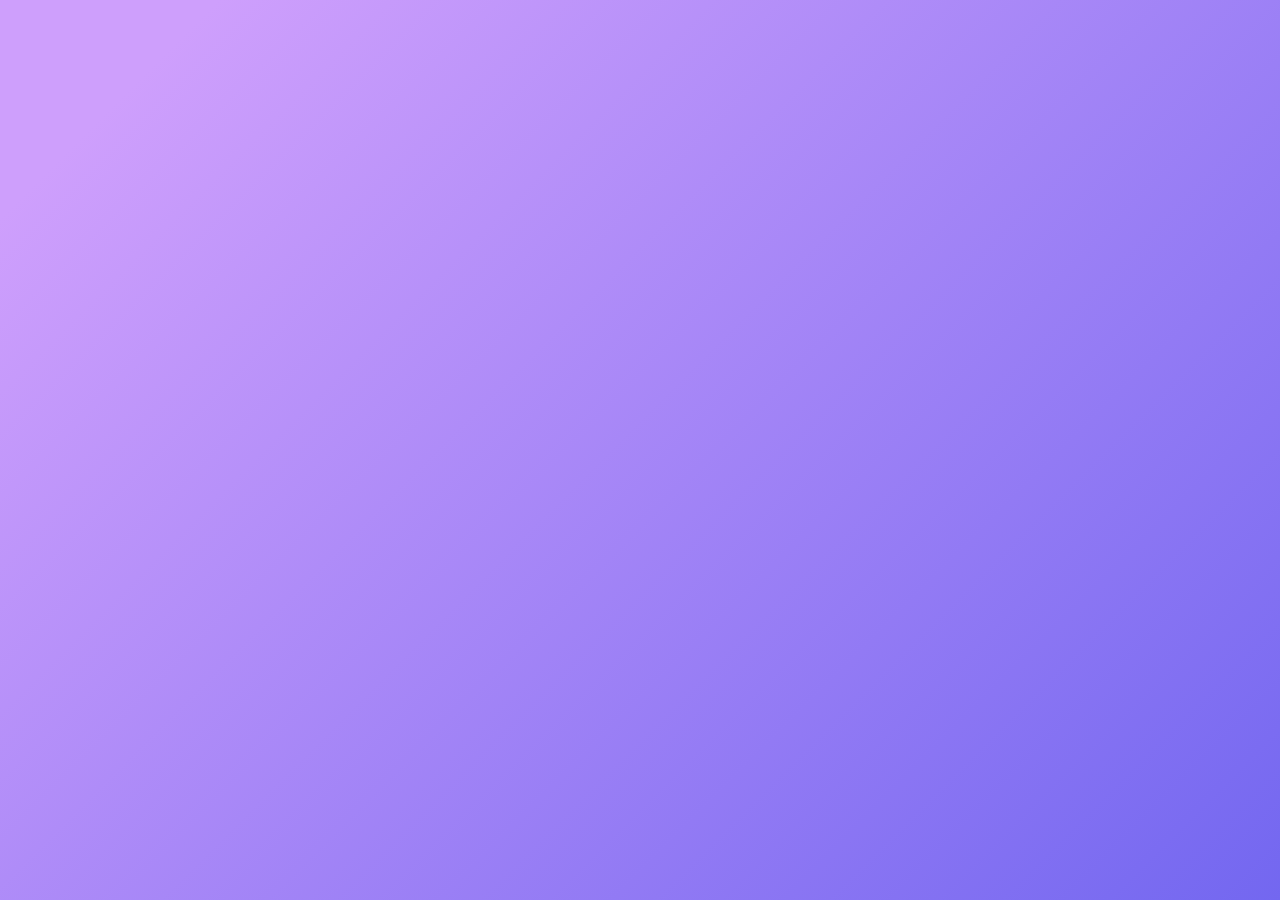
<file: canvas/index.html>
<!DOCTYPE html>
<html lang="en">
<head>
    <meta charset="UTF-8">
    <title>Document</title>
    <style>
    * {
  margin: 0;
  padding: 0;
}
canvas {
  display: block;
    background: red;
 background-image: linear-gradient( 135deg, #CE9FFC 10%, #7367F0 100%);
}
</style>
</head>
<body>
    <canvas  id="canvas"></canvas>


<script>
   var canvas = document.getElementById('canvas');
var ctx = canvas.getContext('2d');
var x, y, radius = 10;

canvas.width = window.innerWidth;
canvas.height= window.innerHeight;


canvas.addEventListener('mousedown', function(e){
  // В функции обработчике клика мы только устанавливаем координаты центра
  x = e.clientX;
  y = e.clientY;
  // и запускаем анимацию
  drawCircle();
});

// А эта функция пусть рисует круг.
// Если передавать эту функцию в requestAnimationFrame, 
// то её аргументом будет время, прошедшее с прошлого вызова, а не event click
function drawCircle(dt){
    gradient = ctx.createLinearGradient(100, 100, 750, 350);
    gradient.addColorStop(0, "#a8c0ff");
    gradient.addColorStop(1, "#3f2b96");
    ctx.fillStyle = gradient;
    
    
  ctx.beginPath();
  ctx.arc(x, y, radius, 0 , Math.PI * 2);
  ctx.closePath();
  ctx.fill();
  radius += 3;
  if (radius > 150) {
    ctx.clearRect(0,0, canvas.width, canvas.height);
    radius = 0;
    return;
  }
  requestAnimationFrame(drawCircle);
}
    </script>
</body>
</html>
</file>
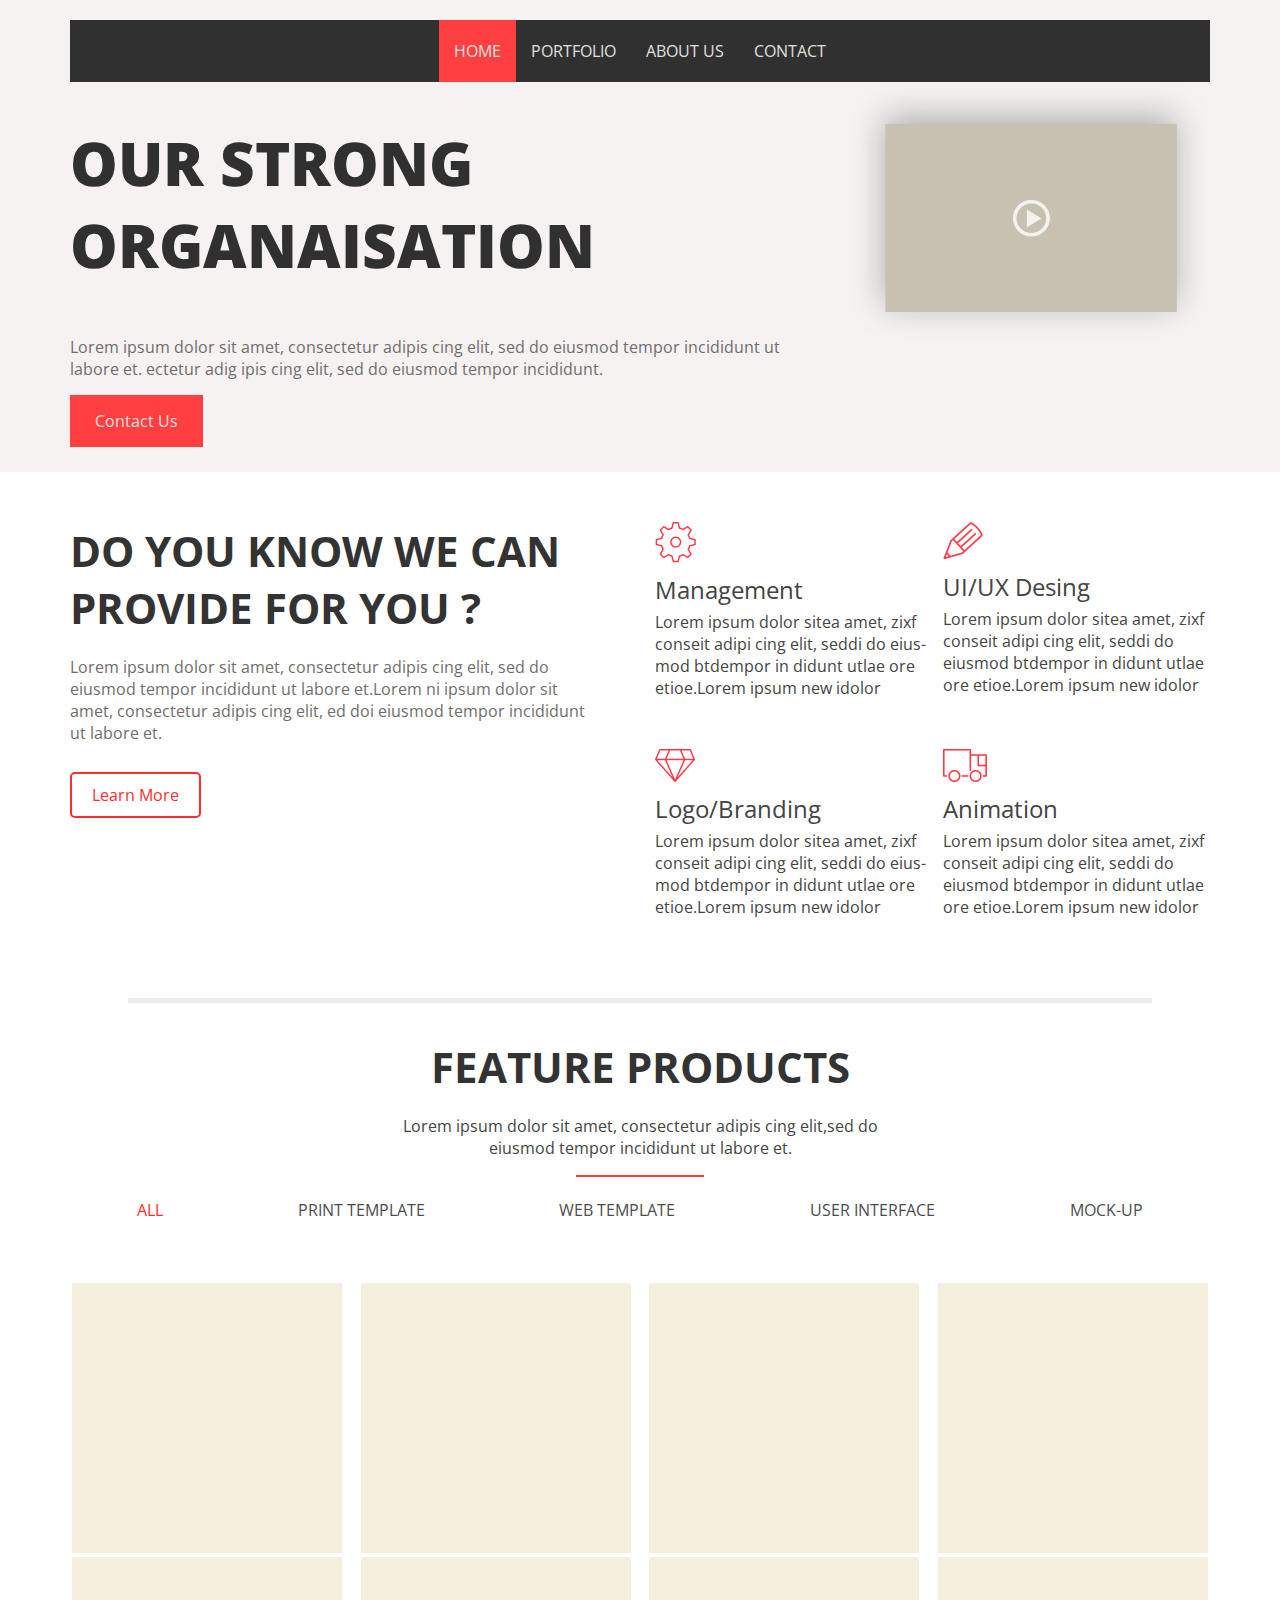
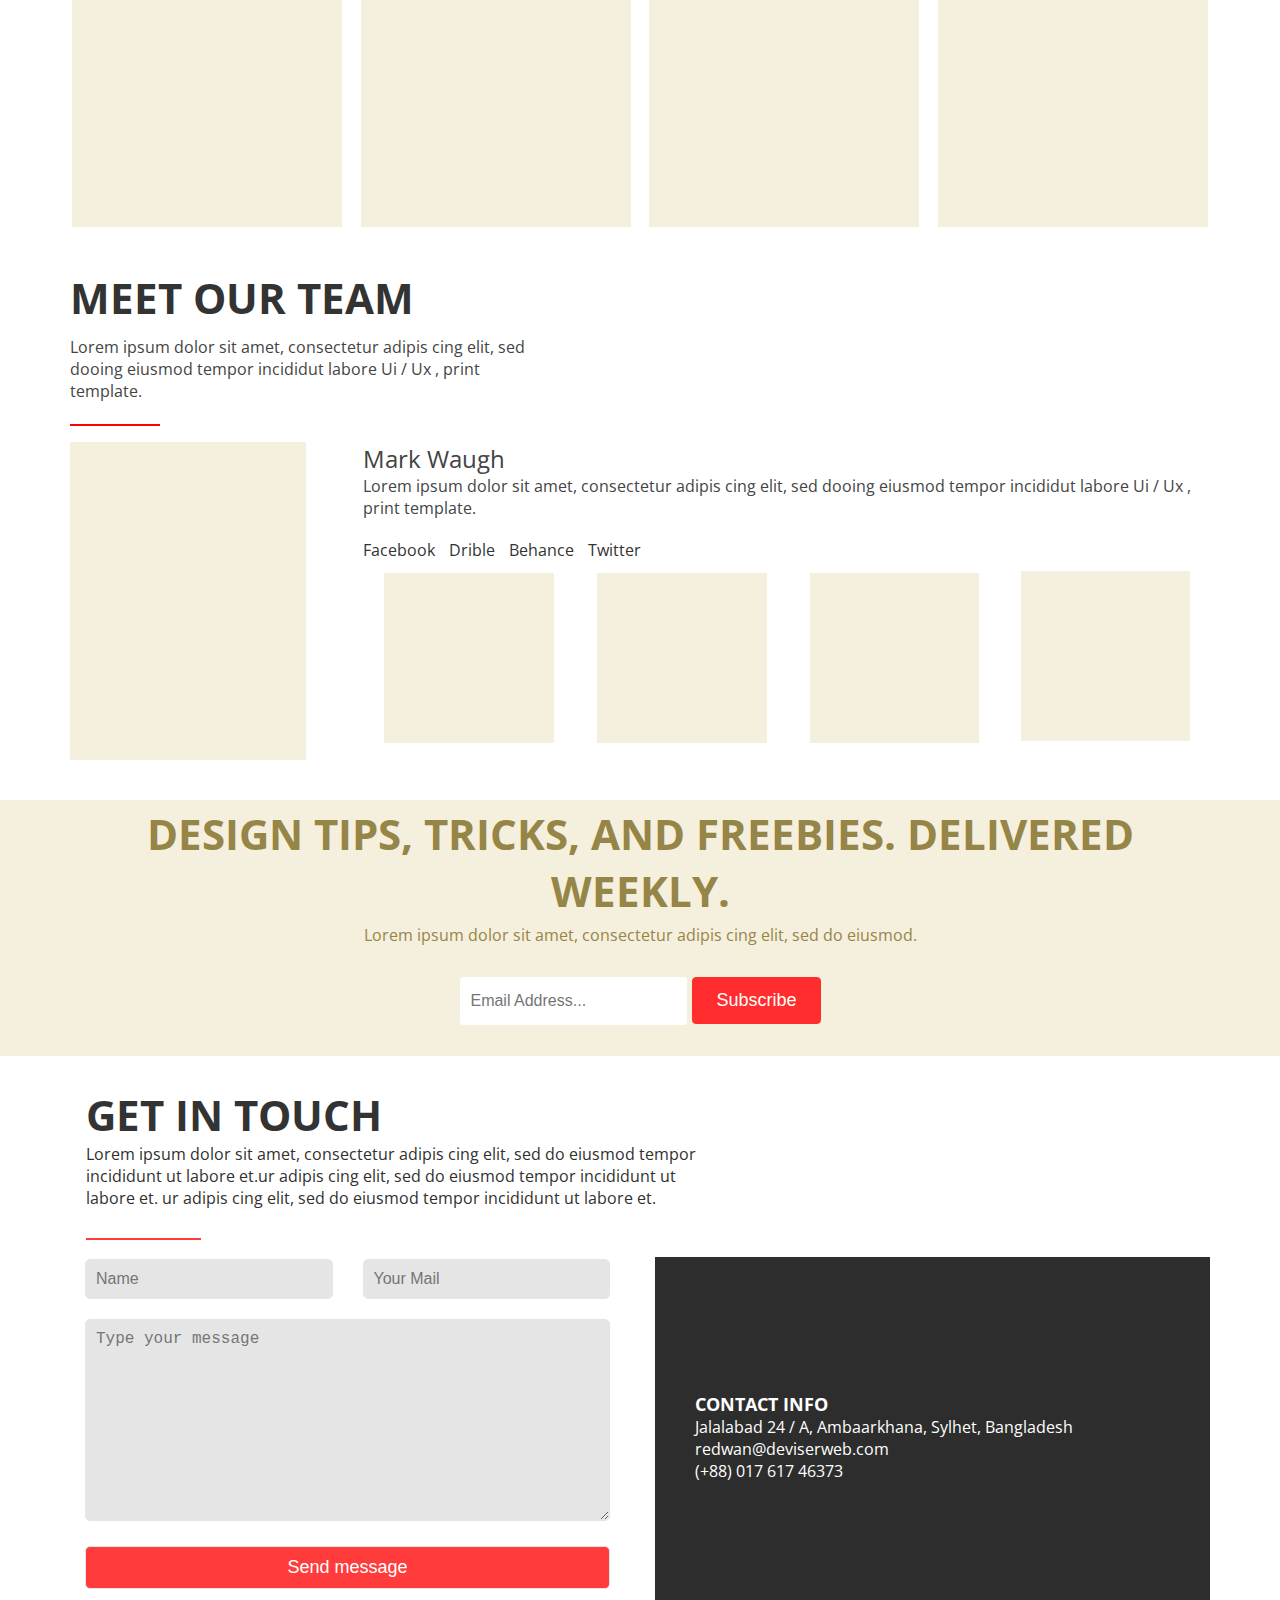
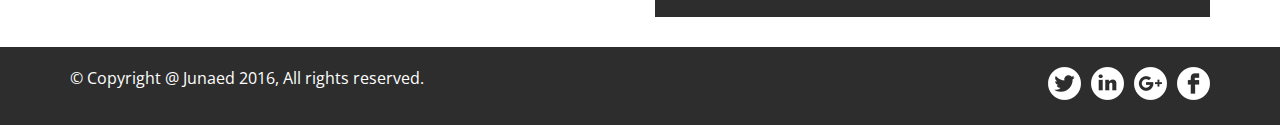
<file: mobile/index.html>
<!DOCTYPE html>
<html lang="en">
<head>
    <meta charset="UTF-8">
    <title>Адаптивный сайт</title>
    <meta name="viewport" content="width=device-width, initial-scale=1.0">
    <link href="https://fonts.googleapis.com/css?family=Open+Sans:400,700,800" rel="stylesheet"> 
    <link rel="stylesheet" href="./style/bt.css">
    <link rel="stylesheet" href="./style/style.css">
    <link rel="stylesheet" href="./style/media.css">
</head>
<body>
      <header>
       <div class="container">
           <div class="row">
               <div class="col-md-12">
                   <div class="header-menu">
                    <ul class="header-nav">
                        <li class="active"><a href="#">HOME</a></li>
                        <li><a href="#">PORTFOLIO</a></li>
                        <li><a href="#">ABOUT US</a></li>
                        <li><a href="#">CONTACT</a></li>
                    </ul>
               </div>
           </div>
       </div>
    </div>
    <div class="container">
        <div class="row">
            <div class="col-md-8">
                <div class="header-text">
                        <h1>our strong</h1>
                        <h1>organaisation</h1>
                    <p class="about-us">Lorem ipsum dolor sit amet, consectetur adipis cing elit, sed do eiusmod tempor incididunt  ut labore et. ectetur adig ipis cing elit, sed do eiusmod tempor incididunt.</p>
                    <a href="#" class="active contacts">Contact Us</a>
                </div>
            </div>
            <div class="col-md-4">
                <div class="header-video">
                    <img src="./image/sourse/Vedio.png" alt="#" class="video">
                </div>
            </div>
        </div>
    </div>
    </header>
    <main>
        <div class="container">
            <div class="row">
                <div class="col-md-6">
                    <section class="about-us">
                        <h2>do you know we can provide for you ?</h2>
                        <p class="text-in-about-us">Lorem ipsum dolor sit amet, consectetur adipis cing elit, sed do eiusmod tempor incididunt ut labore et.Lorem ni ipsum dolor sit amet, consectetur adipis cing elit, ed doi eiusmod tempor incididunt ut labore et.</p>
                        <a href="#" class="learn-more-in-about-us">Learn More</a>
                    </section>
                </div>
                <div class="col-md-6">
                    <div class="our-advantages">
                        <div class="management">
                            <div class="Settings"></div>
                            <h3>Management</h3>
                            <p>Lorem ipsum dolor sitea amet, zixf conseit  adipi cing elit, seddi do eiusmod btdempor in didunt utlae ore etioe.Lorem ipsum new idolor</p>
                        </div>
                        <div class="ui-desing">
                            <div class="Pencil"></div>
                            <h3>UI/UX Desing</h3>
                            <p>Lorem ipsum dolor sitea amet, zixf conseit  adipi cing elit, seddi do eiusmod btdempor in didunt utlae ore etioe.Lorem ipsum new idolor</p>
                        </div>
                        <div class="logo">
                            <div class="Diamond"></div>
                            <h3>Logo/Branding</h3>
                            <p>Lorem ipsum dolor sitea amet, zixf conseit  adipi cing elit, seddi do eiusmod btdempor in didunt utlae ore etioe.Lorem ipsum new idolor</p>
                        </div>
                        <div class="animation">
                            <div class="Truck-2"></div>
                            <h3>Animation</h3>
                            <p>Lorem ipsum dolor sitea amet, zixf conseit  adipi cing elit, seddi do eiusmod btdempor in didunt utlae ore etioe.Lorem ipsum new idolor</p>
                        </div>
                    </div>
                </div>
            </div>
        </div>
        <section class="our-products">
           <div class="heading-our-products">
                <h2>feature products</h2>
                <p>Lorem ipsum dolor sit amet, consectetur adipis cing elit,sed do<br> eiusmod tempor incididunt ut labore et.</p>
            </div>
            <div class="container">
                <div class="row">
                    <div class="col-md-12">
                        <div class="nav-our-products">
                            <ul class="menu-our-products">
                                <li class="active-our-products"><a href="#">ALL</a></li>
                                <li><a href="#">PRINT TEMPLATE</a></li>
                                <li><a href="#">WEB TEMPLATE</a></li>
                                <li><a href="#">USER INTERFACE</a></li>
                                <li><a href="#">MOCK-UP</a></li>
                            </ul>
                        </div>
                    </div>
                </div>
            </div>
            <div class="container">
                <div class="row">
                    <div class="col-md-12">
                           <div class="products">
                                <span class="items"></span>
                                <span class="items"></span>
                                <span class="items"></span>
                                <span class="items"></span>
                                <span class="items"></span>
                                <span class="items"></span>
                                <span class="items"></span>
                                <span class="items"></span>
                            </div>
                    </div>
                </div>
            </div>
                   <div class="container">
                    <div class="row">
                        <div class="col-md-5">
                            <div class="meet-our-team">
                                <h2>Meet our team</h2>
                                <p class="footer-text-products">Lorem ipsum dolor sit amet, consectetur adipis cing elit, sed dooing eiusmod tempor incididut labore Ui / Ux , print template.</p>
                            </div>
                        </div>
                    </div>
                    <div class="row">
                       <div class="our-team">
                        <div class="col-md-3">
                            <div class="preview"></div>
                        </div>
                        <div class="col-md-9">
                            <h3>Mark Waugh</h3>
                            <p>Lorem ipsum dolor sit amet, consectetur adipis cing elit, sed dooing eiusmod tempor incididut labore Ui / Ux , print template.</p>
                            <div class="social">
                                <ul class="nav-social ">
                                    <li><a href="#">Facebook</a></li>
                                    <li><a href="#">Drible</a></li>
                                    <li><a href="#">Behance</a></li>
                                    <li><a href="#">Twitter</a></li>
                                </ul>
                            </div>
                            <div class="preview-work">
                                <span></span>
                                <span></span>
                                <span></span>
                                <span></span>
                            </div>
                        </div>
                        </div>
                    </div>
                </div>
        </section>
    </main>
    <section class="email-address">
       <div class="container">
           <div class="row">
               <div class="col-md-12">
                       <h2>Design tips, tricks, and freebies. Delivered weekly.</h2>
                       <p class="text-in-email-address">Lorem ipsum dolor sit amet, consectetur adipis cing elit, sed do eiusmod.</p>
               </div>
           </div>
            <div class="row">
               <div class="col-md-12">
                    <form action="#" method="post" class="form-align">
                        <input type="text" placeholder="Email Address..." class="text-input">
                        <button class="btn">Subscribe</button>
                    </form>
                </div>
            </div>
           </div>
    </section>
    <section class="contac">
        <div class="container">
            <div class="row">
                <div class="col-md-7">
                   <div class="header-contac">
                        <h2>GET IN TOUCH</h2>
                        <p class="header-contac-text">Lorem ipsum dolor sit amet, consectetur adipis cing elit, sed do eiusmod tempor incididunt ut labore et.ur adipis cing elit, sed do eiusmod tempor incididunt ut labore et. ur adipis cing elit, sed do eiusmod tempor incididunt ut labore et.</p>
                    </div>
                </div>
            </div>
        </div>
            <div class="container">
                <div class="row">
                    <div class="col-md-6">
                       <form action="#" method="post">
                            <div class="col-md-6">
                                <input type="text" placeholder="Name" class="all-style-in-form">
                            </div>
                            <div class="col-md-6">
                                <input type="email" placeholder="Your Mail" class="all-style-in-form">
                            </div>
                            <div class="col-md-12">
                                <textarea name="text"  id="NONE" cols="40" rows="10" placeholder="Type your message" class="all-style-in-form"></textarea>
                            </div>
                            <div class="col-md-12">
                                <input type="submit" value="Send message" class="submit">
                            </div>
                        </form>
                    </div>
                    <div class="col-md-6">
                       <div class="address">
                            <h4>contact info</h4>
                            <p>Jalalabad 24 / A, Ambaarkhana, Sylhet, Bangladesh</p>
                            <p>redwan@deviserweb.com</p>
                            <p>(+88) 017 617 46373</p>
                        </div>
                    </div>
                </div>
            </div>
    </section>
    <footer>
        <div class="container">
            <div class="row">
                <div class="col-md-6">
                    <p class="footer-text">&copy; Copyright &#64; Junaed 2016, All rights reserved.</p>
                </div>
                <div class="col-md-6">
                   <div class="social-media">
                        <a href=""><img src="./image/twitter.png" alt="twitter"></a>
                        <a href=""><img src="./image/in.png" alt="in"></a>
                        <a href=""><img src="./image/google.png" alt="google"></a>
                        <a href=""><img src="./image/face.png" alt="facebook"></a>
                    </div>
                </div>
            </div>
        </div>
    </footer>
</body>
</html>
</file>
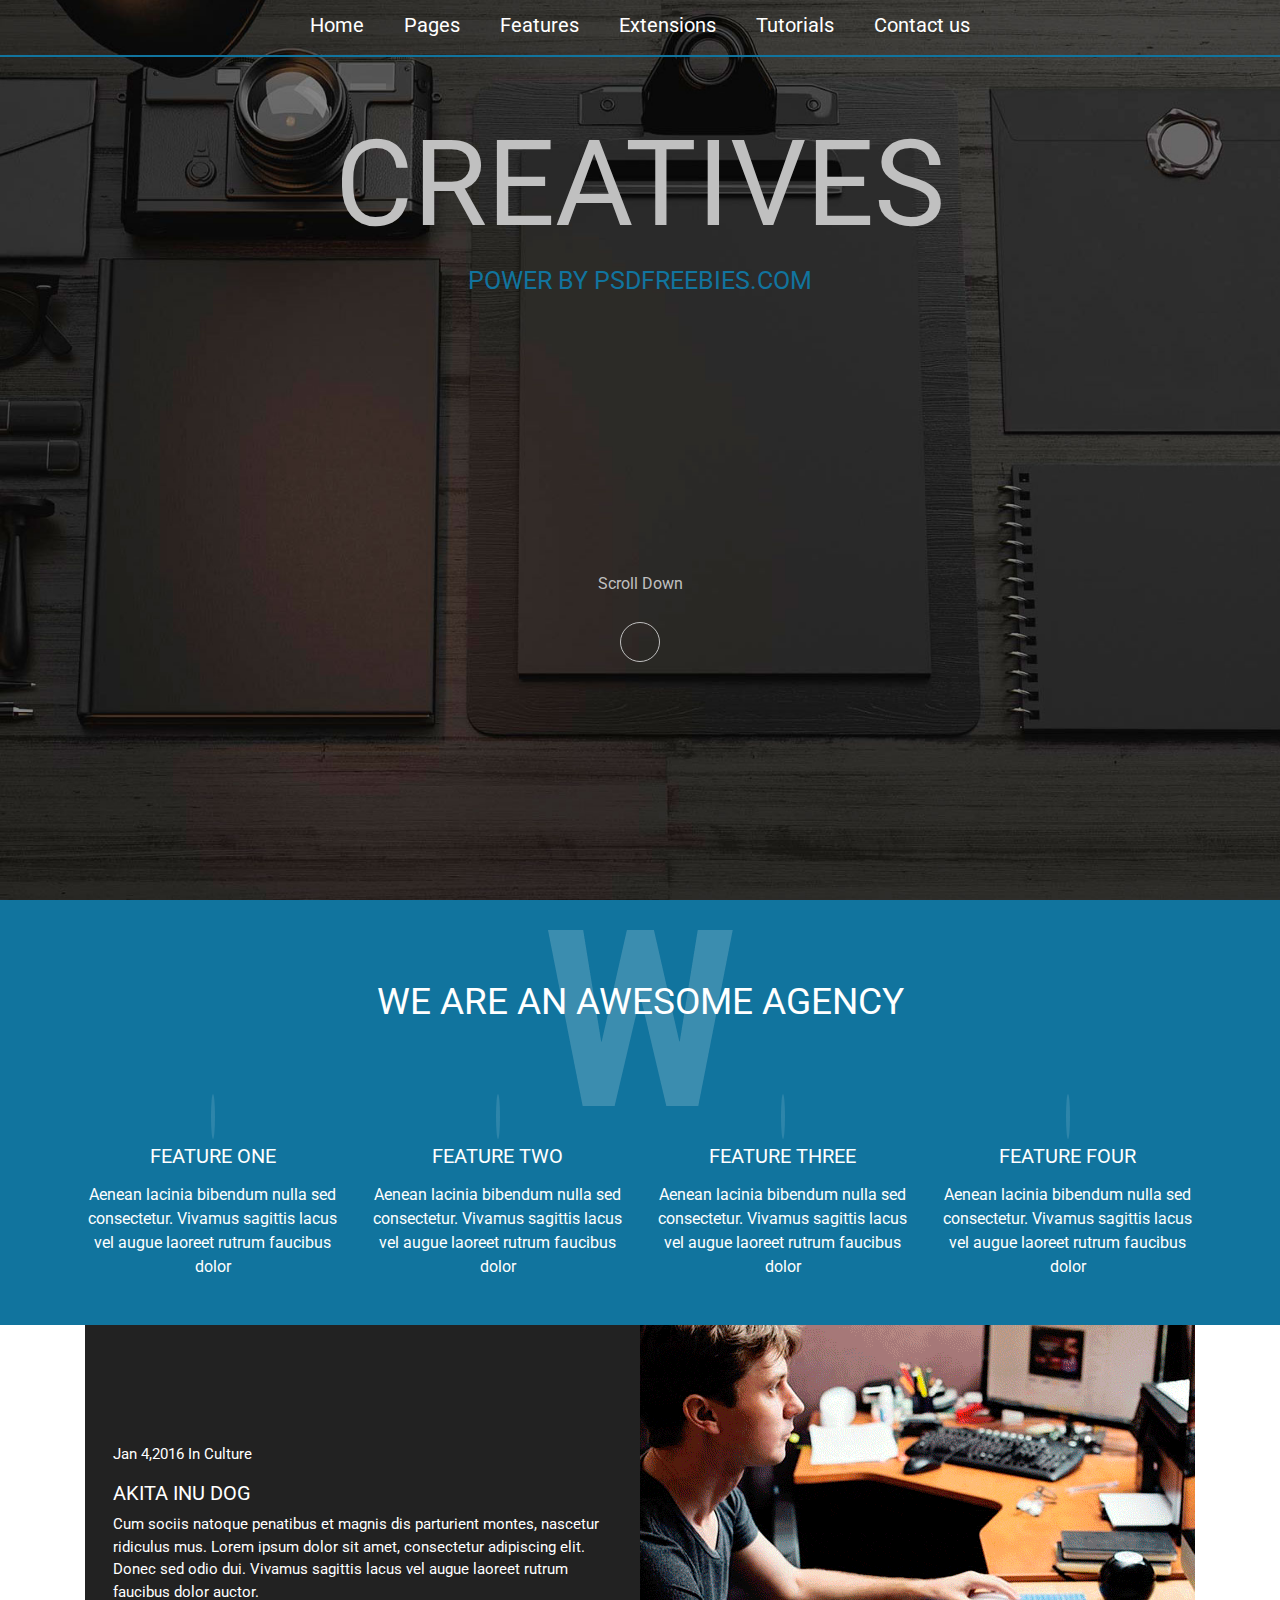
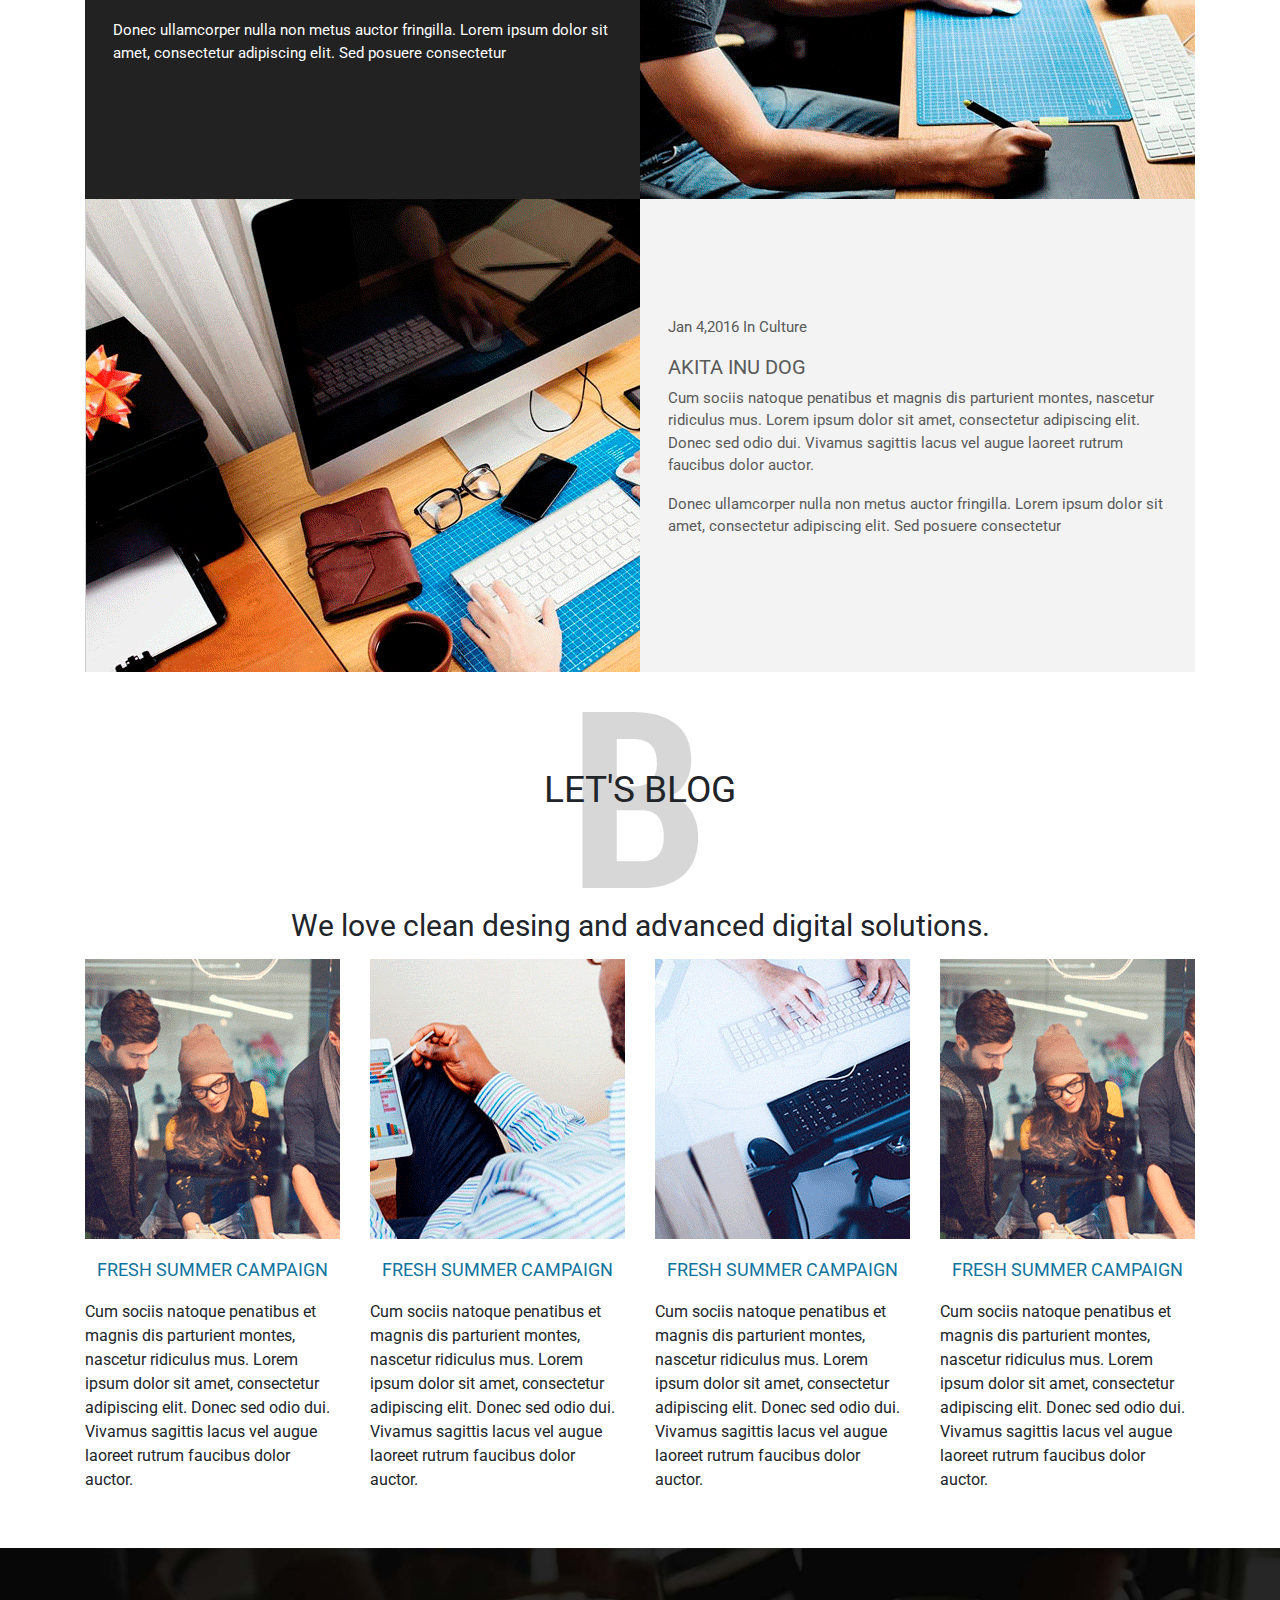
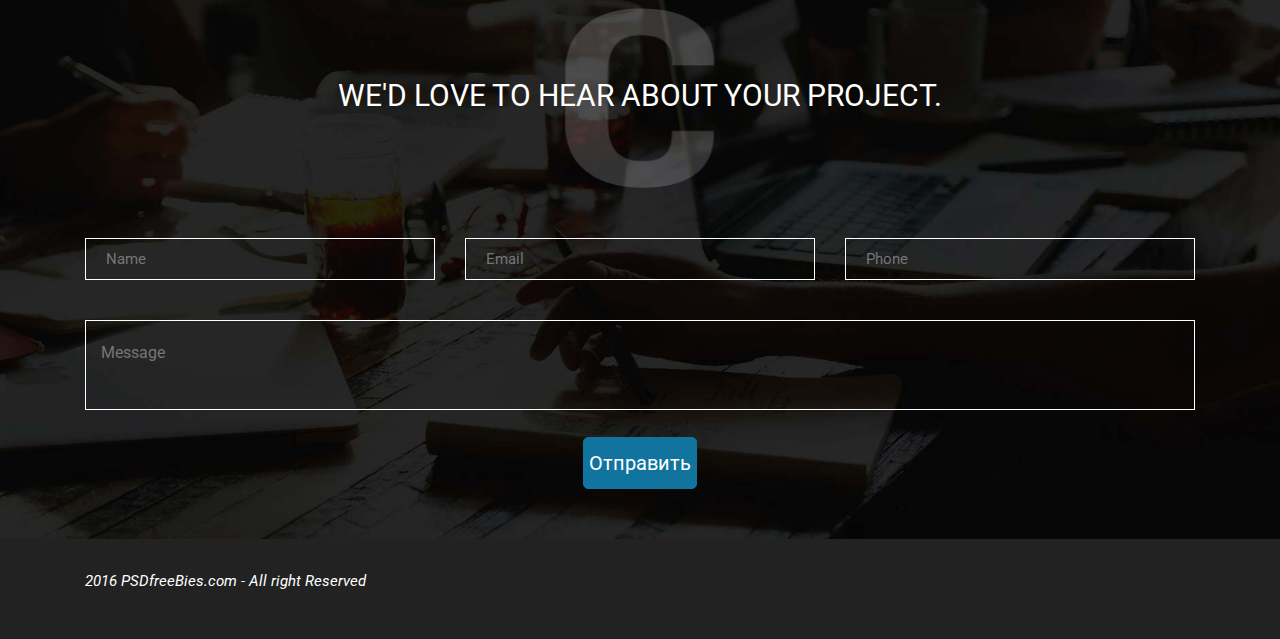
<file: portfolio/index.html>
<!DOCTYPE html>
<html lang="en">
<head>
    <meta charset="UTF-8">
    <title>maket</title>
    <meta name="viewport" content="width=device-width, initial-scale=1">
    <link href="https://fonts.googleapis.com/css?family=Roboto:300,400,700" rel="stylesheet"> 
    <link rel="stylesheet" href="https://use.fontawesome.com/releases/v5.1.0/css/all.css" integrity="sha384-lKuwvrZot6UHsBSfcMvOkWwlCMgc0TaWr+30HWe3a4ltaBwTZhyTEggF5tJv8tbt" crossorigin="anonymous">
   <link rel="stylesheet" href="https://maxcdn.bootstrapcdn.com/bootstrap/4.0.0/css/bootstrap.min.css" integrity="sha384-Gn5384xqQ1aoWXA+058RXPxPg6fy4IWvTNh0E263XmFcJlSAwiGgFAW/dAiS6JXm" crossorigin="anonymous">
    <link rel="stylesheet" href="./style/style.css">
    <link rel="stylesheet" href="./style/media.css">
</head>
<body>
 <div class="square" id="square">
       <a href="#home"><i class="fas fa-arrow-up"></i></a>
   </div>
<!--header-->
<header id="home">
<!--   mobile nav-->
   <div class="mobile">
        <div class="hambyrger" id="hambyrger">
          <span></span>
          <span></span>
          <span></span>
        </div>
        <nav id="mobile-nav" class="mobile-menu">
          <ul class="mobile-nav-item">
              <li><a href="#">Home</a></li>
              <li><a href="#">Pages</a></li>
              <li><a href="#">Features</a></li>
              <li><a href="#">Extensions</a></li>
              <li><a href="#">Tutorials</a></li>
              <li><a href="#">Contact us</a></li>
          </ul>
        </nav>
    </div>
    <nav>
       <ul class="header-nav">
           <li><a href="#">Home</a></li>
           <li><a href="#">Pages</a></li>
           <li><a href="#">Features</a></li>
           <li><a href="#">Extensions</a></li>
           <li><a href="#">Tutorials</a></li>
           <li><a href="#">Contact us</a></li>
       </ul>
    </nav>
   <section class="header-caption">
        <h1>Creatives</h1>
        <p>Power by psdfreebies.com</p>
   </section>
   <section class="scroll-down">
        <p>Scroll Down </p>
        <div class="arrow">
            <a href="#ourAdvantages">
                <i class="fas fa-angle-double-down"></i>
            </a>
        </div>
  </section>
</header>
<!--ourAdvantages-->
<section class="ourAdvantages" id="ourAdvantages">
    <div class="container">
        <div class="row">
            <div class="col-lg-12 col-md-12  col-sm-12 col-xs-12">
                <div class="ourAdvantages-logo">
                     <h2>We Are An Awesome Agency</h2>
                     <img src="./img/W.png" alt="our logo" class="LettersLogo">
                </div>
            </div>
        </div>
    </div>
    <div class="ourAdvantages-table">
        <div class="container">
            <div class="row">
                <div class="col-lg-3 col-md-3 col-sm-3 col-xs-3">
                   <div class="ourAdvantages-table-item">
                        <i class="far fa-edit"></i>
                    </div>
                    <h3>FEATURE ONE</h3>
                    <p>Aenean lacinia bibendum nulla sed consectetur. Vivamus sagittis lacus vel augue laoreet rutrum faucibus dolor </p>
                </div>
                <div class="col-lg-3 col-md-3 col-sm-3 col-xs-3">
                    <i class="far fa-edit"></i>
                    <h3>FEATURE TWO</h3>
                    <p>Aenean lacinia bibendum nulla sed consectetur. Vivamus sagittis lacus vel augue laoreet rutrum faucibus dolor </p>
                </div>
                <div class="col-lg-3 col-md-3 col-sm-3 col-xs-3">
                    <i class="fas fa-search"></i>
                    <h3>FEATURE THREE</h3>
                    <p>Aenean lacinia bibendum nulla sed consectetur. Vivamus sagittis lacus vel augue laoreet rutrum faucibus dolor </p>
                </div>
                <div class="col-lg-3 col-md-3 col-sm-3 col-xs-3">
                    <i class="far fa-comment"></i>
                    <h3>FEATURE FOUR</h3>
                    <p>Aenean lacinia bibendum nulla sed consectetur. Vivamus sagittis lacus vel augue laoreet rutrum faucibus dolor </p>
                </div>
            </div>
        </div>
    </div>
</section>


<!--ourNews-->
<section class="ourNews">
    <div class="container">
        <div class="row no-gutters">
            <div class="col-xl-6 col-lg-6 col-md-6 col-sm-6 background-item1">
              <div class="ourNews-items ">
               <p><time>Jan 4,2016</time> In Culture</p>
               <h3>AKITA INU DOG</h3>
               <p>Cum sociis natoque penatibus et magnis dis parturient montes, nascetur ridiculus mus. Lorem ipsum dolor sit amet, consectetur adipiscing elit. Donec sed odio dui. Vivamus sagittis lacus vel augue laoreet rutrum faucibus dolor auctor.</p>
               <p>Donec ullamcorper nulla non metus auctor fringilla. Lorem ipsum dolor sit amet, consectetur adipiscing elit. Sed posuere consectetur </p>
               </div>
            </div>
            <div class="col-xl-6 col-lg-6 col-md-6 col-sm-6">
                <div class="sprite-news ourNews-images1"></div>
            </div>
            <div class="w-100"></div>
            <div class="col-xl-6 col-lg-6 col-md-6 col-sm-6">
                <div class="sprite-news ourNews-images2"></div>
            </div>
            <div class="col-xl-6 col-lg-6 col-md-6 col-sm-6 background-item2">
               <div class="ourNews-items">
                    <p><time>Jan 4,2016</time> In Culture</p>
                   <h3>AKITA INU DOG</h3>
                   <p>Cum sociis natoque penatibus et magnis dis parturient montes, nascetur ridiculus mus. Lorem ipsum dolor sit amet, consectetur adipiscing elit. Donec sed odio dui. Vivamus sagittis lacus vel augue laoreet rutrum faucibus dolor auctor.</p>
                   <p>Donec ullamcorper nulla non metus auctor fringilla. Lorem ipsum dolor sit amet, consectetur adipiscing elit. Sed posuere consectetur </p>
               </div>
            </div>
        </div>
    </div>
</section>
<!--BLOG-->
<section class="blog">
    <div class="container">
        <div class="row">
            <div class="col-lg-12 col-md-12  col-sm-12 col-xs-12">
               <div class="blogLogo">
                <h2>LET'S BLOG</h2>
                <img src="./img/B.png" alt="logo blog" class="LettersLogo">
                </div>
            </div>
        </div>
        <div class="row">
               <div class="col-lg-12 col-md-12  col-sm-12 col-xs-12">
                <p class="blogLogo-text">We love clean desing and advanced digital solutions.</p>
                </div>
            </div>
        </div>
        <div class="container">
            <div class="row">
                <div class="col-lg-3 col-md-3 col-sm-3 col-xs-3">
                    <div class="blog-item1">
                        <div class="blog-sprite blog-item-images1"></div>
                        <h3>Fresh Summer Campaign</h3>
                        <p>Cum sociis natoque penatibus et magnis dis parturient montes, nascetur ridiculus mus. Lorem ipsum dolor sit amet, consectetur adipiscing elit. Donec sed odio dui. Vivamus sagittis lacus vel augue laoreet rutrum faucibus dolor auctor.</p>
                    </div>
                </div>
                <div class="col-lg-3 col-md-3 col-sm-3 col-xs-3">
                    <div class="blog-item1">
                          <div class="blog-sprite blog-item-images2"></div>
                        <h3>Fresh Summer Campaign</h3>
                        <p>Cum sociis natoque penatibus et magnis dis parturient montes, nascetur ridiculus mus. Lorem ipsum dolor sit amet, consectetur adipiscing elit. Donec sed odio dui. Vivamus sagittis lacus vel augue laoreet rutrum faucibus dolor auctor.</p>
                    </div>
                </div>
                <div class="col-lg-3 col-md-3 col-sm-3 col-xs-3">
                    <div class="blog-item1">
                         <div class="blog-sprite blog-item-images3"></div>
                        <h3>Fresh Summer Campaign</h3>
                        <p>Cum sociis natoque penatibus et magnis dis parturient montes, nascetur ridiculus mus. Lorem ipsum dolor sit amet, consectetur adipiscing elit. Donec sed odio dui. Vivamus sagittis lacus vel augue laoreet rutrum faucibus dolor auctor.</p>
                    </div>
                </div>
                <div class="col-lg-3 col-md-3 col-sm-3 col-xs-3">
                    <div class="blog-item1">
                          <div class="blog-sprite blog-item-images4"></div>
                        <h3>Fresh Summer Campaign</h3>
                        <p>Cum sociis natoque penatibus et magnis dis parturient montes, nascetur ridiculus mus. Lorem ipsum dolor sit amet, consectetur adipiscing elit. Donec sed odio dui. Vivamus sagittis lacus vel augue laoreet rutrum faucibus dolor auctor.</p>
                    </div>
                </div>
            </div>
        </div>
</section>
<!--mail-->
<section class="mail">
    <div class="container">
        <div class="row">
           <div class="col-lg-12 col-md-12  col-sm-12 col-xs-12">
               <div class="header-mail">
                   <h3>WE'D LOVE TO HEAR ABOUT YOUR PROJECT.</h3>
                   <img src="./img/C.png" alt="Mail logo" class="LettersLogo">
               </div>
            </div>
        </div>
<!--           Form-->
        <form action="#" method="post" class="mail-form">
        <div class="row">
                <div class="col-lg-4 col-md-4 col-sm-4 col-xs-4">
                    <input type="text" placeholder="Name" name="name" required>
                </div>
                <div class="col-lg-4 col-md-4 col-sm-4 col-xs-4">
                    <input type="email" placeholder="Email" name="email" required>
                </div>
                <div class="col-lg-4 col-md-4 col-sm-4 col-xs-4">
                     <input type="tel" placeholder="Phone" name="phone">
                </div>
            
        </div>
        <div class="row">
            <div class="col-lg-12 col-md-12  col-sm-12 col-xs-12">
                <textarea placeholder="Message" maxlength
="200"  name="message" required ></textarea>
            </div>
        </div>
        <button type="submit">Отправить</button>
        </form>
    </div>
</section>
<footer>
    <div class="container">
        <div class="row">
            <div class="col-lg-12 col-md-12  col-sm-12 col-xs-12">
                <p ><i class="far fa-copyright"> 2016 PSDfreeBies.com - All right Reserved</i></p>
            </div>   
        </div>
    </div>
</footer>

<script src="js/app.js"></script>
</body>    
</html>
</file>
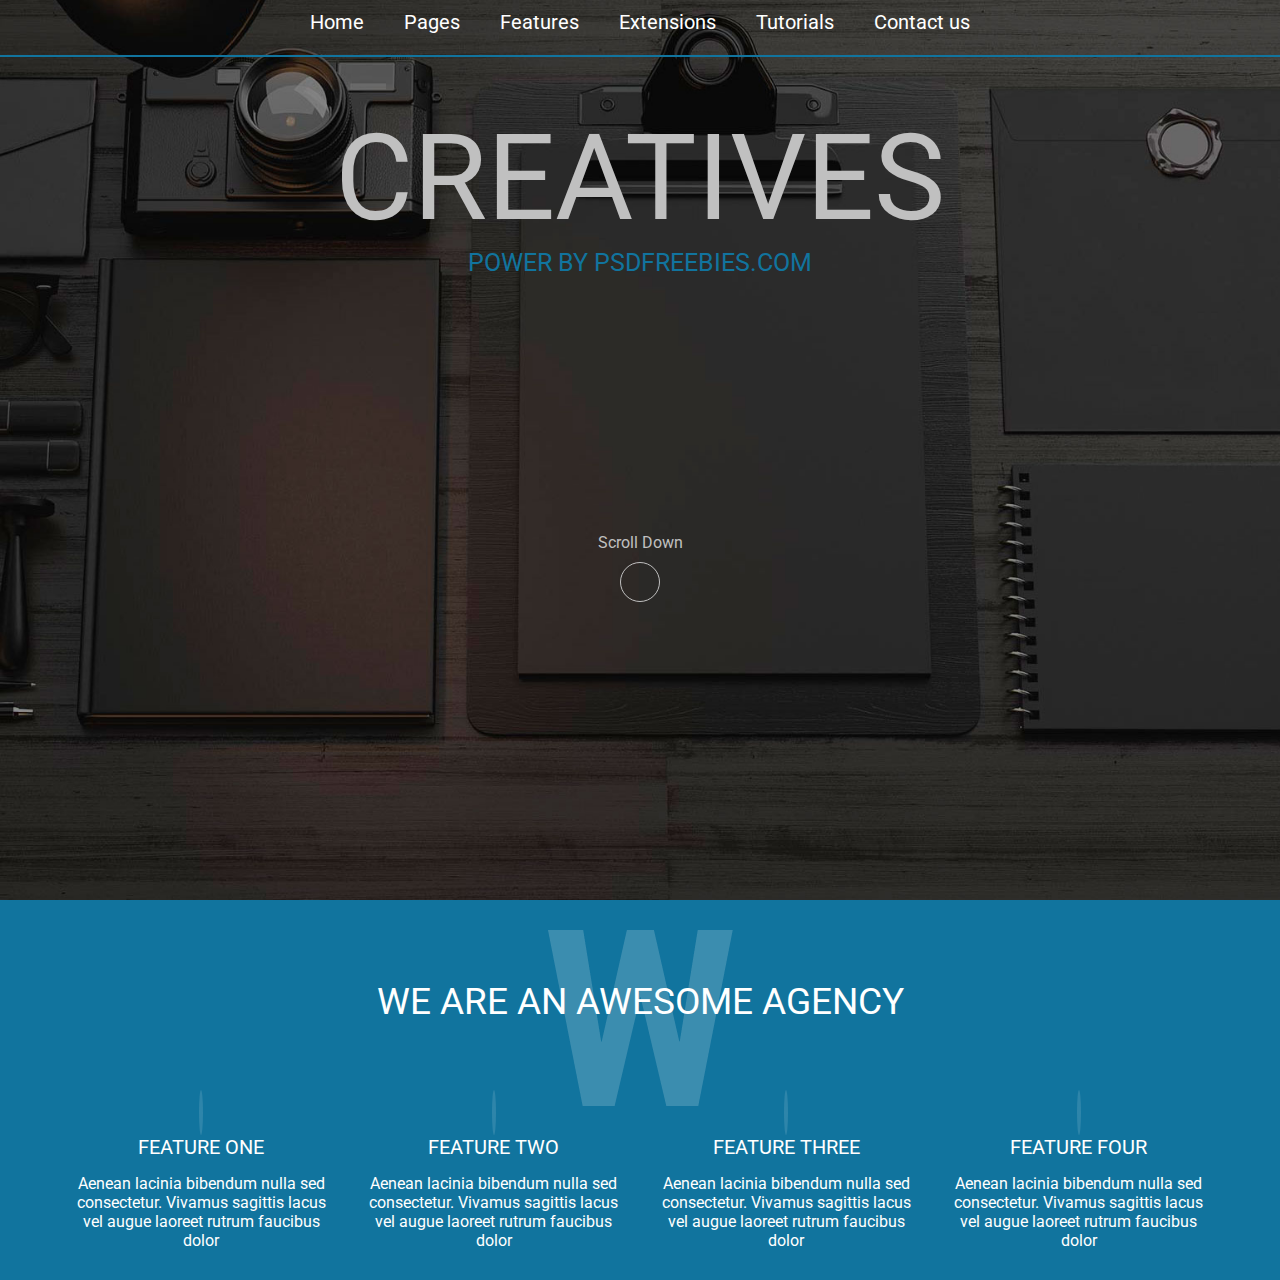
<file: portfolio/index.html.html>
<!DOCTYPE html>
<html lang="en">
<head>
    <meta charset="UTF-8">
    <title>maket</title>
    <link href="https://fonts.googleapis.com/css?family=Roboto:300,400,700" rel="stylesheet"> 
    <link rel="stylesheet" href="https://use.fontawesome.com/releases/v5.1.0/css/all.css" integrity="sha384-lKuwvrZot6UHsBSfcMvOkWwlCMgc0TaWr+30HWe3a4ltaBwTZhyTEggF5tJv8tbt" crossorigin="anonymous">
    <link rel="stylesheet" href="./style/bt.css">
    <link rel="stylesheet" href="./style/style.css">
    <link rel="stylesheet" href="./style/media.css">
</head>
<body>
<header >
    <nav>
       <ul class="header-nav">
           <li><a href="#">Home</a></li>
           <li><a href="#">Pages</a></li>
           <li><a href="#">Features</a></li>
           <li><a href="#">Extensions</a></li>
           <li><a href="#">Tutorials</a></li>
           <li><a href="#">Contact us</a></li>
       </ul>
    </nav>
   <section class="header-caption">
        <h1>Creatives</h1>
        <p>Power by psdfreebies.com</p>
   </section>
   <section class="scroll-down">
        <p>Scroll Down </p>
        <div class="arrow">
            <a href="#ourAdvantages">
                <i class="fas fa-angle-double-down"></i>
            </a>
        </div>
  </section>
</header>
<section class="ourAdvantages" id="ourAdvantages">
    <div class="container">
        <div class="row">
            <div class="col-lg-12 col-md-12  col-sm-12 col-xs-12">
                <div class="ourAdvantages-logo">
                     <h2>We Are An Awesome Agency</h2>
                     <img src="./img/W.png" alt="our logo">
                </div>
            </div>
        </div>
    </div>
    <div class="ourAdvantages-table">
        <div class="container">
            <div class="row">
                <div class="col-lg-3 col-md-3 col-sm-3 col-xs-3">
                   <div class="ourAdvantages-table-item">
                        <i class="far fa-edit"></i>
                    </div>
                    <h3>FEATURE ONE</h3>
                    <p>Aenean lacinia bibendum nulla sed consectetur. Vivamus sagittis lacus vel augue laoreet rutrum faucibus dolor </p>
                </div>
                <div class="col-lg-3 col-md-3 col-sm-3 col-xs-3">
                    <i class="far fa-edit"></i>
                    <h3>FEATURE TWO</h3>
                    <p>Aenean lacinia bibendum nulla sed consectetur. Vivamus sagittis lacus vel augue laoreet rutrum faucibus dolor </p>
                </div>
                <div class="col-lg-3 col-md-3 col-sm-3 col-xs-3">
                    <i class="fas fa-search"></i>
                    <h3>FEATURE THREE</h3>
                    <p>Aenean lacinia bibendum nulla sed consectetur. Vivamus sagittis lacus vel augue laoreet rutrum faucibus dolor </p>
                </div>
                <div class="col-lg-3 col-md-3 col-sm-3 col-xs-3">
                    <i class="far fa-comment"></i>
                    <h3>FEATURE FOUR</h3>
                    <p>Aenean lacinia bibendum nulla sed consectetur. Vivamus sagittis lacus vel augue laoreet rutrum faucibus dolor </p>
                </div>
            </div>
        </div>
    </div>
</section>       
</body>    
</html>
</file>
<file: mobile/style/bt.css>
@-ms-viewport {
  width: device-width;
}
.visible-xs,
.visible-sm,
.visible-md,
.visible-lg {
  display: none !important;
}
.visible-xs-block,
.visible-xs-inline,
.visible-xs-inline-block,
.visible-sm-block,
.visible-sm-inline,
.visible-sm-inline-block,
.visible-md-block,
.visible-md-inline,
.visible-md-inline-block,
.visible-lg-block,
.visible-lg-inline,
.visible-lg-inline-block {
  display: none !important;
}
@media (max-width: 767px) {
  .visible-xs {
    display: block !important;
  }
  table.visible-xs {
    display: table;
  }
  tr.visible-xs {
    display: table-row !important;
  }
  th.visible-xs,
  td.visible-xs {
    display: table-cell !important;
  }
}
@media (max-width: 767px) {
  .visible-xs-block {
    display: block !important;
  }
}
@media (max-width: 767px) {
  .visible-xs-inline {
    display: inline !important;
  }
}
@media (max-width: 767px) {
  .visible-xs-inline-block {
    display: inline-block !important;
  }
}
@media (min-width: 768px) and (max-width: 991px) {
  .visible-sm {
    display: block !important;
  }
  table.visible-sm {
    display: table;
  }
  tr.visible-sm {
    display: table-row !important;
  }
  th.visible-sm,
  td.visible-sm {
    display: table-cell !important;
  }
}
@media (min-width: 768px) and (max-width: 991px) {
  .visible-sm-block {
    display: block !important;
  }
}
@media (min-width: 768px) and (max-width: 991px) {
  .visible-sm-inline {
    display: inline !important;
  }
}
@media (min-width: 768px) and (max-width: 991px) {
  .visible-sm-inline-block {
    display: inline-block !important;
  }
}
@media (min-width: 992px) and (max-width: 1199px) {
  .visible-md {
    display: block !important;
  }
  table.visible-md {
    display: table;
  }
  tr.visible-md {
    display: table-row !important;
  }
  th.visible-md,
  td.visible-md {
    display: table-cell !important;
  }
}
@media (min-width: 992px) and (max-width: 1199px) {
  .visible-md-block {
    display: block !important;
  }
}
@media (min-width: 992px) and (max-width: 1199px) {
  .visible-md-inline {
    display: inline !important;
  }
}
@media (min-width: 992px) and (max-width: 1199px) {
  .visible-md-inline-block {
    display: inline-block !important;
  }
}
@media (min-width: 1200px) {
  .visible-lg {
    display: block !important;
  }
  table.visible-lg {
    display: table;
  }
  tr.visible-lg {
    display: table-row !important;
  }
  th.visible-lg,
  td.visible-lg {
    display: table-cell !important;
  }
}
@media (min-width: 1200px) {
  .visible-lg-block {
    display: block !important;
  }
}
@media (min-width: 1200px) {
  .visible-lg-inline {
    display: inline !important;
  }
}
@media (min-width: 1200px) {
  .visible-lg-inline-block {
    display: inline-block !important;
  }
}
@media (max-width: 767px) {
  .hidden-xs {
    display: none !important;
  }
}
@media (min-width: 768px) and (max-width: 991px) {
  .hidden-sm {
    display: none !important;
  }
}
@media (min-width: 992px) and (max-width: 1199px) {
  .hidden-md {
    display: none !important;
  }
}
@media (min-width: 1200px) {
  .hidden-lg {
    display: none !important;
  }
}
.visible-print {
  display: none !important;
}
@media print {
  .visible-print {
    display: block !important;
  }
  table.visible-print {
    display: table;
  }
  tr.visible-print {
    display: table-row !important;
  }
  th.visible-print,
  td.visible-print {
    display: table-cell !important;
  }
}
.visible-print-block {
  display: none !important;
}
@media print {
  .visible-print-block {
    display: block !important;
  }
}
.visible-print-inline {
  display: none !important;
}
@media print {
  .visible-print-inline {
    display: inline !important;
  }
}
.visible-print-inline-block {
  display: none !important;
}
@media print {
  .visible-print-inline-block {
    display: inline-block !important;
  }
}
@media print {
  .hidden-print {
    display: none !important;
  }
}
.container {
  margin-right: auto;
  margin-left: auto;
  padding-left: 15px;
  padding-right: 15px;
}
@media (min-width: 768px) {
  .container {
    width: 750px;
  }
}
@media (min-width: 992px) {
  .container {
    width: 970px;
  }
}
@media (min-width: 1200px) {
  .container {
    width: 1170px;
  }
}
.container-fluid {
  margin-right: auto;
  margin-left: auto;
  padding-left: 15px;
  padding-right: 15px;
}
.row {
  margin-left: -15px;
  margin-right: -15px;
}
.col, .col-xs-1, .col-sm-1, .col-md-1, .col-lg-1, .col-xs-2, .col-sm-2, .col-md-2, .col-lg-2, .col-xs-3, .col-sm-3, .col-md-3, .col-lg-3, .col-xs-4, .col-sm-4, .col-md-4, .col-lg-4, .col-xs-5, .col-sm-5, .col-md-5, .col-lg-5, .col-xs-6, .col-sm-6, .col-md-6, .col-lg-6, .col-xs-7, .col-sm-7, .col-md-7, .col-lg-7, .col-xs-8, .col-sm-8, .col-md-8, .col-lg-8, .col-xs-9, .col-sm-9, .col-md-9, .col-lg-9, .col-xs-10, .col-sm-10, .col-md-10, .col-lg-10, .col-xs-11, .col-sm-11, .col-md-11, .col-lg-11, .col-xs-12, .col-sm-12, .col-md-12, .col-lg-12 {
  position: relative;
  min-height: 1px;
  padding-left: 15px;
  padding-right: 15px;
}
.col, .col-xs-1, .col-xs-2, .col-xs-3, .col-xs-4, .col-xs-5, .col-xs-6, .col-xs-7, .col-xs-8, .col-xs-9, .col-xs-10, .col-xs-11, .col-xs-12 {
  float: left;
}
.col-xs-12 {
  width: 100%;
}
.col-xs-11 {
  width: 91.66666667%;
}
.col-xs-10 {
  width: 83.33333333%;
}
.col-xs-9 {
  width: 75%;
}
.col-xs-8 {
  width: 66.66666667%;
}
.col-xs-7 {
  width: 58.33333333%;
}
.col-xs-6 {
  width: 50%;
}
.col-xs-5 {
  width: 41.66666667%;
}
.col-xs-4 {
  width: 33.33333333%;
}
.col-xs-3 {
  width: 25%;
}
.col-xs-2 {
  width: 16.66666667%;
}
.col-xs-1 {
  width: 8.33333333%;
}
.col-xs-pull-12 {
  right: 100%;
}
.col-xs-pull-11 {
  right: 91.66666667%;
}
.col-xs-pull-10 {
  right: 83.33333333%;
}
.col-xs-pull-9 {
  right: 75%;
}
.col-xs-pull-8 {
  right: 66.66666667%;
}
.col-xs-pull-7 {
  right: 58.33333333%;
}
.col-xs-pull-6 {
  right: 50%;
}
.col-xs-pull-5 {
  right: 41.66666667%;
}
.col-xs-pull-4 {
  right: 33.33333333%;
}
.col-xs-pull-3 {
  right: 25%;
}
.col-xs-pull-2 {
  right: 16.66666667%;
}
.col-xs-pull-1 {
  right: 8.33333333%;
}
.col-xs-pull-0 {
  right: auto;
}
.col-xs-push-12 {
  left: 100%;
}
.col-xs-push-11 {
  left: 91.66666667%;
}
.col-xs-push-10 {
  left: 83.33333333%;
}
.col-xs-push-9 {
  left: 75%;
}
.col-xs-push-8 {
  left: 66.66666667%;
}
.col-xs-push-7 {
  left: 58.33333333%;
}
.col-xs-push-6 {
  left: 50%;
}
.col-xs-push-5 {
  left: 41.66666667%;
}
.col-xs-push-4 {
  left: 33.33333333%;
}
.col-xs-push-3 {
  left: 25%;
}
.col-xs-push-2 {
  left: 16.66666667%;
}
.col-xs-push-1 {
  left: 8.33333333%;
}
.col-xs-push-0 {
  left: auto;
}
.col-xs-offset-12 {
  margin-left: 100%;
}
.col-xs-offset-11 {
  margin-left: 91.66666667%;
}
.col-xs-offset-10 {
  margin-left: 83.33333333%;
}
.col-xs-offset-9 {
  margin-left: 75%;
}
.col-xs-offset-8 {
  margin-left: 66.66666667%;
}
.col-xs-offset-7 {
  margin-left: 58.33333333%;
}
.col-xs-offset-6 {
  margin-left: 50%;
}
.col-xs-offset-5 {
  margin-left: 41.66666667%;
}
.col-xs-offset-4 {
  margin-left: 33.33333333%;
}
.col-xs-offset-3 {
  margin-left: 25%;
}
.col-xs-offset-2 {
  margin-left: 16.66666667%;
}
.col-xs-offset-1 {
  margin-left: 8.33333333%;
}
.col-xs-offset-0 {
  margin-left: 0%;
}
@media (min-width: 768px) {
  .col, .col-sm-1, .col-sm-2, .col-sm-3, .col-sm-4, .col-sm-5, .col-sm-6, .col-sm-7, .col-sm-8, .col-sm-9, .col-sm-10, .col-sm-11, .col-sm-12 {
    float: left;
  }
  .col-sm-12 {
    width: 100%;
  }
  .col-sm-11 {
    width: 91.66666667%;
  }
  .col-sm-10 {
    width: 83.33333333%;
  }
  .col-sm-9 {
    width: 75%;
  }
  .col-sm-8 {
    width: 66.66666667%;
  }
  .col-sm-7 {
    width: 58.33333333%;
  }
  .col-sm-6 {
    width: 50%;
  }
  .col-sm-5 {
    width: 41.66666667%;
  }
  .col-sm-4 {
    width: 33.33333333%;
  }
  .col-sm-3 {
    width: 25%;
  }
  .col-sm-2 {
    width: 16.66666667%;
  }
  .col-sm-1 {
    width: 8.33333333%;
  }
  .col-sm-pull-12 {
    right: 100%;
  }
  .col-sm-pull-11 {
    right: 91.66666667%;
  }
  .col-sm-pull-10 {
    right: 83.33333333%;
  }
  .col-sm-pull-9 {
    right: 75%;
  }
  .col-sm-pull-8 {
    right: 66.66666667%;
  }
  .col-sm-pull-7 {
    right: 58.33333333%;
  }
  .col-sm-pull-6 {
    right: 50%;
  }
  .col-sm-pull-5 {
    right: 41.66666667%;
  }
  .col-sm-pull-4 {
    right: 33.33333333%;
  }
  .col-sm-pull-3 {
    right: 25%;
  }
  .col-sm-pull-2 {
    right: 16.66666667%;
  }
  .col-sm-pull-1 {
    right: 8.33333333%;
  }
  .col-sm-pull-0 {
    right: auto;
  }
  .col-sm-push-12 {
    left: 100%;
  }
  .col-sm-push-11 {
    left: 91.66666667%;
  }
  .col-sm-push-10 {
    left: 83.33333333%;
  }
  .col-sm-push-9 {
    left: 75%;
  }
  .col-sm-push-8 {
    left: 66.66666667%;
  }
  .col-sm-push-7 {
    left: 58.33333333%;
  }
  .col-sm-push-6 {
    left: 50%;
  }
  .col-sm-push-5 {
    left: 41.66666667%;
  }
  .col-sm-push-4 {
    left: 33.33333333%;
  }
  .col-sm-push-3 {
    left: 25%;
  }
  .col-sm-push-2 {
    left: 16.66666667%;
  }
  .col-sm-push-1 {
    left: 8.33333333%;
  }
  .col-sm-push-0 {
    left: auto;
  }
  .col-sm-offset-12 {
    margin-left: 100%;
  }
  .col-sm-offset-11 {
    margin-left: 91.66666667%;
  }
  .col-sm-offset-10 {
    margin-left: 83.33333333%;
  }
  .col-sm-offset-9 {
    margin-left: 75%;
  }
  .col-sm-offset-8 {
    margin-left: 66.66666667%;
  }
  .col-sm-offset-7 {
    margin-left: 58.33333333%;
  }
  .col-sm-offset-6 {
    margin-left: 50%;
  }
  .col-sm-offset-5 {
    margin-left: 41.66666667%;
  }
  .col-sm-offset-4 {
    margin-left: 33.33333333%;
  }
  .col-sm-offset-3 {
    margin-left: 25%;
  }
  .col-sm-offset-2 {
    margin-left: 16.66666667%;
  }
  .col-sm-offset-1 {
    margin-left: 8.33333333%;
  }
  .col-sm-offset-0 {
    margin-left: 0%;
  }
}
@media (min-width: 992px) {
  .col, .col-md-1, .col-md-2, .col-md-3, .col-md-4, .col-md-5, .col-md-6, .col-md-7, .col-md-8, .col-md-9, .col-md-10, .col-md-11, .col-md-12 {
    float: left;
  }
  .col-md-12 {
    width: 100%;
  }
  .col-md-11 {
    width: 91.66666667%;
  }
  .col-md-10 {
    width: 83.33333333%;
  }
  .col-md-9 {
    width: 75%;
  }
  .col-md-8 {
    width: 66.66666667%;
  }
  .col-md-7 {
    width: 58.33333333%;
  }
  .col-md-6 {
    width: 50%;
  }
  .col-md-5 {
    width: 41.66666667%;
  }
  .col-md-4 {
    width: 33.33333333%;
  }
  .col-md-3 {
    width: 25%;
  }
  .col-md-2 {
    width: 16.66666667%;
  }
  .col-md-1 {
    width: 8.33333333%;
  }
  .col-md-pull-12 {
    right: 100%;
  }
  .col-md-pull-11 {
    right: 91.66666667%;
  }
  .col-md-pull-10 {
    right: 83.33333333%;
  }
  .col-md-pull-9 {
    right: 75%;
  }
  .col-md-pull-8 {
    right: 66.66666667%;
  }
  .col-md-pull-7 {
    right: 58.33333333%;
  }
  .col-md-pull-6 {
    right: 50%;
  }
  .col-md-pull-5 {
    right: 41.66666667%;
  }
  .col-md-pull-4 {
    right: 33.33333333%;
  }
  .col-md-pull-3 {
    right: 25%;
  }
  .col-md-pull-2 {
    right: 16.66666667%;
  }
  .col-md-pull-1 {
    right: 8.33333333%;
  }
  .col-md-pull-0 {
    right: auto;
  }
  .col-md-push-12 {
    left: 100%;
  }
  .col-md-push-11 {
    left: 91.66666667%;
  }
  .col-md-push-10 {
    left: 83.33333333%;
  }
  .col-md-push-9 {
    left: 75%;
  }
  .col-md-push-8 {
    left: 66.66666667%;
  }
  .col-md-push-7 {
    left: 58.33333333%;
  }
  .col-md-push-6 {
    left: 50%;
  }
  .col-md-push-5 {
    left: 41.66666667%;
  }
  .col-md-push-4 {
    left: 33.33333333%;
  }
  .col-md-push-3 {
    left: 25%;
  }
  .col-md-push-2 {
    left: 16.66666667%;
  }
  .col-md-push-1 {
    left: 8.33333333%;
  }
  .col-md-push-0 {
    left: auto;
  }
  .col-md-offset-12 {
    margin-left: 100%;
  }
  .col-md-offset-11 {
    margin-left: 91.66666667%;
  }
  .col-md-offset-10 {
    margin-left: 83.33333333%;
  }
  .col-md-offset-9 {
    margin-left: 75%;
  }
  .col-md-offset-8 {
    margin-left: 66.66666667%;
  }
  .col-md-offset-7 {
    margin-left: 58.33333333%;
  }
  .col-md-offset-6 {
    margin-left: 50%;
  }
  .col-md-offset-5 {
    margin-left: 41.66666667%;
  }
  .col-md-offset-4 {
    margin-left: 33.33333333%;
  }
  .col-md-offset-3 {
    margin-left: 25%;
  }
  .col-md-offset-2 {
    margin-left: 16.66666667%;
  }
  .col-md-offset-1 {
    margin-left: 8.33333333%;
  }
  .col-md-offset-0 {
    margin-left: 0%;
  }
}
@media (min-width: 1200px) {
  .col, .col-lg-1, .col-lg-2, .col-lg-3, .col-lg-4, .col-lg-5, .col-lg-6, .col-lg-7, .col-lg-8, .col-lg-9, .col-lg-10, .col-lg-11, .col-lg-12 {
    float: left;
  }
  .col-lg-12 {
    width: 100%;
  }
  .col-lg-11 {
    width: 91.66666667%;
  }
  .col-lg-10 {
    width: 83.33333333%;
  }
  .col-lg-9 {
    width: 75%;
  }
  .col-lg-8 {
    width: 66.66666667%;
  }
  .col-lg-7 {
    width: 58.33333333%;
  }
  .col-lg-6 {
    width: 50%;
  }
  .col-lg-5 {
    width: 41.66666667%;
  }
  .col-lg-4 {
    width: 33.33333333%;
  }
  .col-lg-3 {
    width: 25%;
  }
  .col-lg-2 {
    width: 16.66666667%;
  }
  .col-lg-1 {
    width: 8.33333333%;
  }
  .col-lg-pull-12 {
    right: 100%;
  }
  .col-lg-pull-11 {
    right: 91.66666667%;
  }
  .col-lg-pull-10 {
    right: 83.33333333%;
  }
  .col-lg-pull-9 {
    right: 75%;
  }
  .col-lg-pull-8 {
    right: 66.66666667%;
  }
  .col-lg-pull-7 {
    right: 58.33333333%;
  }
  .col-lg-pull-6 {
    right: 50%;
  }
  .col-lg-pull-5 {
    right: 41.66666667%;
  }
  .col-lg-pull-4 {
    right: 33.33333333%;
  }
  .col-lg-pull-3 {
    right: 25%;
  }
  .col-lg-pull-2 {
    right: 16.66666667%;
  }
  .col-lg-pull-1 {
    right: 8.33333333%;
  }
  .col-lg-pull-0 {
    right: auto;
  }
  .col-lg-push-12 {
    left: 100%;
  }
  .col-lg-push-11 {
    left: 91.66666667%;
  }
  .col-lg-push-10 {
    left: 83.33333333%;
  }
  .col-lg-push-9 {
    left: 75%;
  }
  .col-lg-push-8 {
    left: 66.66666667%;
  }
  .col-lg-push-7 {
    left: 58.33333333%;
  }
  .col-lg-push-6 {
    left: 50%;
  }
  .col-lg-push-5 {
    left: 41.66666667%;
  }
  .col-lg-push-4 {
    left: 33.33333333%;
  }
  .col-lg-push-3 {
    left: 25%;
  }
  .col-lg-push-2 {
    left: 16.66666667%;
  }
  .col-lg-push-1 {
    left: 8.33333333%;
  }
  .col-lg-push-0 {
    left: auto;
  }
  .col-lg-offset-12 {
    margin-left: 100%;
  }
  .col-lg-offset-11 {
    margin-left: 91.66666667%;
  }
  .col-lg-offset-10 {
    margin-left: 83.33333333%;
  }
  .col-lg-offset-9 {
    margin-left: 75%;
  }
  .col-lg-offset-8 {
    margin-left: 66.66666667%;
  }
  .col-lg-offset-7 {
    margin-left: 58.33333333%;
  }
  .col-lg-offset-6 {
    margin-left: 50%;
  }
  .col-lg-offset-5 {
    margin-left: 41.66666667%;
  }
  .col-lg-offset-4 {
    margin-left: 33.33333333%;
  }
  .col-lg-offset-3 {
    margin-left: 25%;
  }
  .col-lg-offset-2 {
    margin-left: 16.66666667%;
  }
  .col-lg-offset-1 {
    margin-left: 8.33333333%;
  }
  .col-lg-offset-0 {
    margin-left: 0%;
  }
}
.clearfix,
.clearfix:before,
.clearfix:after,
.container:before,
.container:after,
.container-fluid:before,
.container-fluid:after,
.row:before,
.row:after {
  content: " ";
  display: table;
}
.clearfix:after,
.container:after,
.container-fluid:after,
.row:after {
  clear: both;
}
.center-block {
  display: block;
  margin-left: auto;
  margin-right: auto;
}
.pull-right {
  float: right !important;
}
.pull-left {
  float: left !important;
}
*,
*:before,
*:after {
  -webkit-box-sizing: border-box;
  -moz-box-sizing: border-box;
  box-sizing: border-box;
}
</file>
<file: mobile/style/style.css>
*{
    margin: 0;
    padding: 0;
}

body{
    font-family: 'Open Sans', sans-serif; 
    font-size: 16px;
    color: #313030
}

h1{
    font-size: 60px;
    text-transform: uppercase;
    font-weight: 800;
    -webkit-hyphens: auto;
        -ms-hyphens: auto;
            hyphens: auto;
}

h2{
    font: 42px 'Open Sans', sans-serif; 
    text-transform: uppercase;
    font-weight: 700;
    color: #333;
    -webkit-hyphens: auto;
        -ms-hyphens: auto;
            hyphens: auto;
}

h3{
    font-size:24px ;
    font-weight: 400;
}

h4{
    font-size: 18px;
    text-transform: uppercase;
}

/*HEADER NAV*/
.header-menu{
    z-index: 999;
    margin-top:20px;
}

.header-nav{
    background: #313030;
}

.header-nav {
    display: -webkit-box;
    display: -ms-flexbox;
    display: flex;
    -webkit-box-orient:horizontal;
    -webkit-box-direction:normal;
        -ms-flex-direction:row;
            flex-direction:row;
    -webkit-box-pack:center;
        -ms-flex-pack:center;
            justify-content:center;
    -ms-flex-wrap: wrap;
        flex-wrap: wrap;
}

.header-nav li{
    padding:20px 15px;
    list-style: none;

}
.header-nav a{
    color:#e0e0e0;
    text-decoration: none;
}

.active{
    background: #ff3f40;
    text-decoration: none;
    color: #e0e0e0
}

/*HEADER*/
header{
    background: #f6f2f2;
}

.header-text{
    padding: 40px 0px 40px 0;
    text-align: left;
}

.about-us{
    color: #6f6d6d;
    margin-bottom: 30px;
    margin-right: 30px
}

.contacts{
    padding: 15px 25px;
    -webkit-transition: background .3s ease-in-out;
    -o-transition: background .3s ease-in-out;
    transition: background .3s ease-in-out;
}

.contacts:hover{
    background:#ce5e32e6;
}


.video{
   width: 100%;
   height:100%; 
}

.header-video{
    display: -webkit-box;
    display: -ms-flexbox;
    display: flex;
    -webkit-box-orient:vertical;
    -webkit-box-direction:normal;
        -ms-flex-direction:column;
            flex-direction:column;
    -webkit-box-pack:center;
        -ms-flex-pack:center;
            justify-content:center;
    -webkit-box-align:end;
        -ms-flex-align:end;
            align-items:flex-end;
}

/*CONTENT*/

main{
    color: #444444;
    background: #ffffff;
}

/*ABOUT US*/
.about-us{
    padding-top: 50px;
}

.text-in-about-us{
    font-size: 16px;
    font-style: normal;
    padding: 20px 0 40px 0;
}

.learn-more-in-about-us{
    color: #ff2d2d;
    background:#ffffff;
    padding: 10px 20px;
    text-decoration: none;
    border: 2px solid #ff2d2d;
    border-radius: 5px;
    -webkit-transition: background .3s ease-in-out;
    -o-transition: background .3s ease-in-out;
    transition: background .3s ease-in-out;
}

.learn-more-in-about-us:hover{
    color: #bc0c0c;
    border-color: #9f3434;
}

/*OUR ADVANTAGES*/

.Diamond, .Pencil, .Settings, .Truck-2{
    background: url(../image/sprites.png) no-repeat;
    margin-top: 50px;
}

.Settings{
	background-position: -5px -3px ;
	width: 41px;
	height: 41px;
}

.Pencil{
	background-position: -71px -3px ;
	width: 40px;
	height: 38px;
}

.Diamond{
	background-position: -5px -62px ;
	width: 41px;
	height: 33px;
}

.Truck-2{
	background-position: -70px -61px ;
	width: 44px;
	height: 33px;
}

.our-advantages{
    display: -webkit-box;
    display: -ms-flexbox;
    display: flex;
    -ms-flex-wrap:wrap;
        flex-wrap:wrap;
    -ms-flex-line-pack: center;
        align-content: center;
   
}

.management, .ui-desing, .logo, .animation{
    width: 50%;
    -webkit-hyphens: auto;
        -ms-hyphens: auto;
            hyphens: auto;
}

.our-advantages h3{
    padding: 10px 0 5px 0;
}

.ui-desing, .animation{
    padding-left: 10px;
}

/*our-products*/

.heading-our-products{
    margin-top: 100px;
    text-align: center;
    position: relative;
    padding-top: 20px;
}

.heading-our-products p{
    padding-top: 20px;
}

.heading-our-products::before{
    content: "";
    display: block;
    height: 5px;
    width: 80%;
    background: #ececec;
    position: absolute;
    top: -20px;
    left: 50%;
    margin-left:-40%;
}

.heading-our-products::after{
    content: "";
    display: block;
    height: 2px;
    width: 10%;
    background: #ff3b3b;
    position: absolute;
    top: 111%;
    left: 50%;
    margin-left:-5%;
}

.nav-our-products{
    margin: 40px 0;
}

.menu-our-products{
     display: -webkit-box;
    display: -ms-flexbox;
    display: flex;
    -webkit-box-orient:horizontal;
    -webkit-box-direction:normal;
        -ms-flex-direction:row;
            flex-direction:row;
    -ms-flex-pack: distribute;
        justify-content: space-around;
    -ms-flex-wrap: wrap;
        flex-wrap: wrap;
}

.menu-our-products li{
    padding: 0 10px;
    list-style: none;
}

.menu-our-products a{
    text-decoration: none;
    color: #4c4c4c;
    -webkit-transition: background .3s ease-in-out;
    -o-transition: background .3s ease-in-out;
    transition: background .3s ease-in-out;
}

.active-our-products a{
    color: #ff2d2d;
}

 .menu-our-products a:hover{
    color: #d8653f;
}

.products{
    margin: 20px 0 40px;
}


.products{
    display: -webkit-box;
    display: -ms-flexbox;
    display: flex;
    -webkit-box-orient:horizontal;
    -webkit-box-direction:normal;
        -ms-flex-direction:row;
            flex-direction:row;
    -webkit-box-pack:justify;
        -ms-flex-pack:justify;
            justify-content:space-between;
    -ms-flex-wrap:wrap;
        flex-wrap:wrap;
    -ms-flex-line-pack:center;
        align-content:center;
}

.items{
    width:270px;
    height: 270px;
	background: #f5f0dd;
    margin: 2px;
    -webkit-transition: background .3s ease-in-out;
    -o-transition: background .3s ease-in-out;
    transition: background .3s ease-in-out;   
}

span:hover{
    border: 1px solid #deb527;
}
/*OUR TEAM*/

.footer-text-products{
    margin: 10px 0 20px;
}
.meet-our-team{
    position: relative;
}

.meet-our-team::after{
    content: "";
    height: 2px;
    width: 90px;
    background: red;
    position: absolute;
    top:155px;
    left: 0px;
}

.our-team{
    margin:20px 0;    
}

.preview{
    width: 90%;
    height: 318px;
    background: #f5f0dd;
}

.social{
    margin-top: 20px;
    margin-bottom: 10px;
}

.nav-social li{
    display: inline-block;  
    list-style: none;
}

.nav-social a{
    text-decoration: none;
    color: #333;
    -webkit-transition: background .3s ease-in-out;
    -o-transition: background .3s ease-in-out;
    transition: background .3s ease-in-out;
}

.nav-social a:hover{
    color: #a899b3;
}

.nav-social li:not(:last-child){
    padding-right: 10px;
}


.preview-work{
    display: -webkit-box;
    display: -ms-flexbox;
    display: flex;
    -webkit-box-orient: horizontal;
    -webkit-box-direction: normal;
        -ms-flex-direction: row;
            flex-direction: row;
    -ms-flex-pack: distribute;
        justify-content: space-around;
    -webkit-box-flex: 1;
        -ms-flex-positive: 1;
            flex-grow: 1;
    -ms-flex-wrap: wrap;
        flex-wrap: wrap;
    
}

.preview-work span{
    width: 20%;
    min-width: 150px;
    height: 170px;
    background: #f5f0dd;
}

.preview-work span:not(:last-child){
    margin: 2px;
}


/*EMAIL ADDRESS*/
.email-address{
    width: 100%;
    margin-top: 40px;
    background: #f5f0dd;
}

.email-address h2, .text-in-email-address{
    color: #958547;
    text-align: center;
    margin-top: 5px;
}

.text-input{
    padding: 15px 10px;
    border: 1px solid #f5f0dd;
    border-radius: 4px;
    font-size: 16px;
}

.btn{
    font-size:18px ;
    color:#ffffff ;
    background: #ff2d2d;
    padding: 12px 23px;
    border: 1px solid #ff2d2d;
    border-radius: 4px;
    cursor: pointer;
}

.form-align{
    text-align: center;
    margin: 30px 0;
}


/*CONTACT*/
.contac{
    margin-top: 30px;
}

.header-contac{
    position: relative; 
    margin-bottom: 30px;
    margin-left: 16px;
}

.header-contac-text::after{
    content: "";
    display: block;
    height: 2px;
    width: 18%;
    background: #ff3b3b;
    position: absolute;
    top: 152px;
    left: 0px;
}

.all-style-in-form{
    background: #e5e5e5;
    color: #444444;
    border: 1px solid #e5e5e5;
    border-radius: 5px;
    margin-top: 20px;
    font-size: 16px;
    padding: 10px 10px;
    width: 100%;
}

.submit{
    background: #ff3b3b;
    color: #fff;
    border: 1px solid #e5e5e5;
    border-radius: 5px;
    margin-top: 20px;
    font-size: 18px;
    padding: 10px 10px;
    width: 100%;
}

/*ADDRESS*/ 

.address{
    background: #2d2d2d;
    margin-top: 18px;
    padding-left: 40px;
    height: 360px;
    min-height: 100px;
    display: -webkit-box;
    display: -ms-flexbox;
    display: flex;
    -webkit-box-orient: vertical;
    -webkit-box-direction: normal;
        -ms-flex-direction: column;
            flex-direction: column;
    -webkit-box-pack: center;
        -ms-flex-pack: center;
            justify-content: center;
}

.address p, h4{
    text-align: left;
    color: #fff;
}

/*FOOTER*/

footer{
    margin-top: 30px;
    width: 100%;
    color: #fff;
    background: #2d2d2d;
    padding: 20px 0px;
}

.footer-text{
    text-align: left; 
}

.social-media{
    display: -webkit-box;
    display: -ms-flexbox;
    display: flex;
    -webkit-box-orient: horizontal;
    -webkit-box-direction: normal;
        -ms-flex-direction: row;
            flex-direction: row;
    -webkit-box-pack: end;
        -ms-flex-pack: end;
            justify-content: flex-end;
    -webkit-box-align: center;
        -ms-flex-align: center;
            align-items: center;
}

.social-media a:not(:first-child){
    margin-left: 10px;
}
</file>
<file: mobile/style/media.css>
@media only screen and (max-width: 992px) {
    .heading-our-products::after{
        content: "";
        display: none;
    }
    
    .meet-our-team::after{
        content: "";
        display: none;
    }
    
    .contac p::after{
        content: "";
        display: none;
    }
    .social-media{
        display: block;
        text-align: center;
        margin-top: 10px;
    }
}
</file>
<file: portfolio/style/style.css>
/*variables*/
* {
  margin: 0;
  padding: 0; }

/*animation*/
@keyframes identifier {
  0% {
    vertical-align: 70%;
    opacity: 0; }
  50% {
    vertical-align: 0;
    opacity: 0.5; }
  100% {
    vertical-align: -120%;
    opacity: 1; } }
body {
  font-size: 16px;
  font-family: 'Roboto', sans-serif; }

h1 {
  font: 120px 'Roboto', sans-serif;
  color: #C0C0C0; }

h2 {
  font: 37px 'Roboto', sans-serif;
  text-transform: uppercase; }

h3 {
  font: 20px 'Roboto', sans-serif; }

.square {
  width: 40px;
  height: 40px;
  background: #ffffff;
  border: 1px solid #808080;
  border-radius: 5px;
  font-size: 30px;
  text-align: center;
  position: fixed;
  right: 0;
  bottom: 0;
  z-index: 2;
  display: none; }
  .square a {
    text-decoration: none;
    color: #808080; }

.mobile {
  display: none; }

/*HEADER*/
header {
  width: 100%;
  height: 100vh;
  background: url(../img/headerFon.jpg);
  background-repeat: no-repeat;
  background-size: cover; }

.header-nav {
  display: flex;
  flex-direction: row;
  justify-content: center;
  position: relative; }
  .header-nav li {
    display: block;
    list-style-type: none;
    padding: 10px 20px; }
  .header-nav a {
    font-size: 20px;
    text-align: center;
    text-decoration: none;
    color: #fff;
    position: relative; }

.header-nav::after {
  content: "";
  display: block;
  width: 100%;
  height: 2px;
  position: absolute;
  top: 55px;
  background: #11749e; }

.header-nav a:hover::after {
  content: "";
  display: block;
  width: 100%;
  height: 5px;
  position: absolute;
  top: 42px;
  left: 0px;
  background: #65c8f2;
  z-index: 2; }

.header-caption {
  margin-top: 5%;
  text-transform: uppercase;
  color: #C0C0C0;
  display: flex;
  flex-direction: column;
  align-items: center; }
  .header-caption p {
    color: #11749e;
    font-size: 25px; }

.scroll-down {
  color: #c0c0c0;
  font-size: 16px;
  display: flex;
  flex-direction: column;
  align-items: center;
  margin-top: 20%; }

.arrow {
  display: flex;
  justify-content: center;
  margin-top: 10px; }
  .arrow a {
    text-decoration: none;
    height: 40px;
    width: 40px;
    border: 1px solid #c0c0c0;
    border-radius: 50%;
    display: inline-block;
    overflow: hidden;
    text-align: center; }
  .arrow i {
    color: #fff;
    font-size: 25px;
    animation: identifier 3s linear infinite; }

/*Our advantages*/
.ourAdvantages {
  background: #11749e;
  color: #ffffff;
  padding: 30px 0 30px; }

.ourAdvantages-logo {
  position: relative;
  display: flex;
  justify-content: center; }
  .ourAdvantages-logo h2 {
    position: absolute;
    top: 50px;
    text-align: center; }
  .ourAdvantages-logo img {
    max-height: 176px;
    max-width: 185px; }

.ourAdvantages-table {
  text-align: center; }
  .ourAdvantages-table i {
    font-size: 25px;
    width: 65px;
    height: 65px;
    border-radius: 50%;
    background: #2e85aa;
    padding: 16px 0 0 4px;
    margin: 20px 0; }
  .ourAdvantages-table h3 {
    margin-bottom: 15px; }

/*Team news*/
.ourNews p {
  text-align: left;
  font-size: 15px;
  font-family: 'Roboto', sans-serif; }

.background-item1 {
  background: #222222;
  color: #ffffff;
  display: flex;
  flex-direction: column;
  justify-content: center; }

.ourNews-items {
  margin: 0px 5%; }

.sprite-news {
  background: #c0c0c0;
  background: url(../img/90.gif); }

.ourNews-images1 {
  background-position: 0 0;
  background-repeat: no-repeat;
  max-height: 100%;
  max-width: 100%;
  width: 100%;
  height: 474px; }

.ourNews-images2 {
  background-position: 0 -475px;
  background-repeat: no-repeat;
  max-height: 550px;
  max-width: 555px;
  width: 100%;
  height: 473px; }

.background-item2 {
  background: #f3f3f3;
  color: #5a5a5a;
  display: flex;
  flex-direction: column;
  justify-content: center; }

/*Blog teams*/
.blog {
  background: #ffffff;
  text-align: center;
  padding: 40px 0; }
  .blog .blogLogo {
    position: relative;
    text-align: center;
    display: flex;
    flex-direction: column;
    justify-content: center;
    align-content: center;
    align-items: center;
    margin-bottom: 20px; }
    .blog .blogLogo h2 {
      position: absolute;
      top: 32%; }

.blogLogo-text {
  font: 30px 'Roboto', sans-serif; }

.blog-item1 {
  display: flex;
  flex-direction: column;
  justify-content: center;
  align-content: center; }
  .blog-item1 p {
    text-align: left; }
  .blog-item1 h3 {
    text-transform: uppercase;
    font-size: 18px;
    margin: 20px 0;
    color: #11749e;
    text-align: center; }
  .blog-item1 .blog-sprite:hover {
    border: 1px solid black;
    opacity: 0.5; }

.blog-sprite {
  background: url(../img/82.gif); }

.blog-item-images1 {
  background-position: 0 0px;
  background-repeat: no-repeat;
  max-height: 100%;
  max-width: 100%;
  height: 280px;
  width: 270px; }

.blog-item-images2 {
  background-position: 0 -280px;
  background-repeat: no-repeat;
  max-height: 100%;
  max-width: 100%;
  height: 280px;
  width: 270px; }

.blog-item-images3 {
  background-position: 0 -560px;
  background-repeat: no-repeat;
  max-height: 100%;
  max-width: 100%;
  height: 280px;
  width: 270px; }

.blog-item-images4 {
  background-position: 0 0px;
  background-repeat: no-repeat;
  max-height: 100%;
  max-width: 100%;
  height: 280px;
  width: 270px; }

/*Mail*/
.mail {
  width: 100%;
  background-image: url(../img/97.png);
  background-size: cover;
  background-repeat: no-repeat; }

.header-mail {
  display: flex;
  flex-direction: row;
  justify-content: center;
  position: relative;
  margin: 30px 0;
  text-align: center; }
  .header-mail h3 {
    color: #ffffff;
    font: 30px 'Roboto', sans-serif;
    position: absolute;
    top: 39%; }
  .header-mail img {
    width: 150px;
    height: 180px; }

/*Form*/
.mail {
  padding: 30px 0; }

.mail-form input {
  width: 100%;
  height: 30px;
  margin: 20px 0;
  padding: 20px 20px;
  font: 15px 'Roboto', sans-serif;
  background: rgba(255, 245, 215, 0);
  border: 1px solid #fff;
  color: #fff; }
  .mail-form input:hover {
    border: 1px solid #6495ED; }
.mail-form textarea {
  width: 100%;
  height: 90px;
  resize: none;
  margin-top: 20px;
  background: rgba(255, 245, 215, 0);
  border: 1px solid #fff;
  color: #fff;
  padding: 20px 15px;
  overflow: auto; }
  .mail-form textarea:hover {
    border: 1px solid #6495ED; }
.mail-form button {
  display: block;
  text-align: center;
  margin: 20px auto;
  font-size: 20px;
  padding: 10px 5px;
  border-radius: 5px;
  background: #11749e;
  border: 1px solid #11749e;
  color: #ffffff;
  cursor: pointer; }

/*footer*/
footer {
  width: 100%;
  height: 100px;
  background: #222222;
  color: #ffffff;
  font: 15px 'Roboto', sans-serif;
  display: flex;
  align-items: center; }

/*# sourceMappingURL=style.css.map */
</file>
<file: portfolio/style/media.css>
@media only screen and (max-width: 1000px){
/*    mobile nav*/
    .mobile{
        position: absolute;
        top:0;
        right: 10px;
        display: block;

    }

    .hambyrger{
        width: 50px;
        height: 50px;
        background: #bababa;
        display: -webkit-box;
        display: -ms-flexbox;
        display: flex;
        -webkit-box-orient: vertical;
        -webkit-box-direction: normal;
        -ms-flex-direction: column;
        flex-direction: column;
        align-item:center;
        -webkit-box-pack: center;
        -ms-flex-pack: center;
        justify-content: center;
        cursor: pointer;
        position: absolute;
        top:0px;
        right: 10px;
        border: 1px solid  #bababa;
        border-radius: 50%;
    }

    .hambyrger span{
        display: block;
        width: 60%;
        height: 5px;
        background: #000;
        margin: 3px auto;
        
    }

    #mobile-nav{
        position: absolute;
        top:10px;
        right: 70px;
        background: rgba(255,245,215,0.1);
        border:1px solid #000;
        border-radius: 17px;
    }
    .mobile-menu{
      display:none;
    }
    .mobile-click{
      display: block;
    }

    .mobile-nav-item  a{
        font-size:20px;
        text-decoration:none;
         color: #ffffff;
    }
    
    .mobile-nav-item  li{
        display: inline;
        list-style-type: none;
        padding:10px 15px;
    }
    
    
    
    
    
    .header-nav{
        display: none;
    }
    header{
        display: -webkit-box;
        display: -ms-flexbox;
        display: flex;
        -webkit-box-pack: center;
        -ms-flex-pack: center;
        -webkit-box-orient: horizontal;
        -webkit-box-direction: normal;
        -ms-flex-direction: column;
        flex-direction: column;
        justify-content: center;
        -ms-flex-line-pack: center;
        align-content: center;
        
    }
    .ourAdvantages-table p{
        text-align: left;
    }
}


@media only screen and (max-width: 700px){
    .header-caption h1 {
        font-size: 30px;
    }
    .header-caption p{
        font-size:  20px;
    }
    .ourAdvantages-logo h2{
        font-size: 25px;
    }
    .ourAdvantages-logo img{
        width: 120px;
        height: 120px;
    }
    .blogLogo h2 {
        font-size: 25px;
    }
    .blogLogo img{
        width: 110px;
        height: 130px;
    }
    .header-mail h3{
        font-size: 20px;
    }
    .header-mail img{
        width: 110px;
        height: 130px;
    }
    
}
@media only screen and (max-width: 800px){
    .blog-item1 .blog-sprite{
        display: none;
    }
}
@media only screen and (max-width: 584x){
    .mail-form input{
        margin-bottom: 10px;
    }
}
</file>
<file: portfolio/style/bt.css>
@-ms-viewport {
  width: device-width;
}
.visible-xs,
.visible-sm,
.visible-md,
.visible-lg {
  display: none !important;
}
.visible-xs-block,
.visible-xs-inline,
.visible-xs-inline-block,
.visible-sm-block,
.visible-sm-inline,
.visible-sm-inline-block,
.visible-md-block,
.visible-md-inline,
.visible-md-inline-block,
.visible-lg-block,
.visible-lg-inline,
.visible-lg-inline-block {
  display: none !important;
}
@media (max-width: 767px) {
  .visible-xs {
    display: block !important;
  }
  table.visible-xs {
    display: table;
  }
  tr.visible-xs {
    display: table-row !important;
  }
  th.visible-xs,
  td.visible-xs {
    display: table-cell !important;
  }
}
@media (max-width: 767px) {
  .visible-xs-block {
    display: block !important;
  }
}
@media (max-width: 767px) {
  .visible-xs-inline {
    display: inline !important;
  }
}
@media (max-width: 767px) {
  .visible-xs-inline-block {
    display: inline-block !important;
  }
}
@media (min-width: 768px) and (max-width: 991px) {
  .visible-sm {
    display: block !important;
  }
  table.visible-sm {
    display: table;
  }
  tr.visible-sm {
    display: table-row !important;
  }
  th.visible-sm,
  td.visible-sm {
    display: table-cell !important;
  }
}
@media (min-width: 768px) and (max-width: 991px) {
  .visible-sm-block {
    display: block !important;
  }
}
@media (min-width: 768px) and (max-width: 991px) {
  .visible-sm-inline {
    display: inline !important;
  }
}
@media (min-width: 768px) and (max-width: 991px) {
  .visible-sm-inline-block {
    display: inline-block !important;
  }
}
@media (min-width: 992px) and (max-width: 1199px) {
  .visible-md {
    display: block !important;
  }
  table.visible-md {
    display: table;
  }
  tr.visible-md {
    display: table-row !important;
  }
  th.visible-md,
  td.visible-md {
    display: table-cell !important;
  }
}
@media (min-width: 992px) and (max-width: 1199px) {
  .visible-md-block {
    display: block !important;
  }
}
@media (min-width: 992px) and (max-width: 1199px) {
  .visible-md-inline {
    display: inline !important;
  }
}
@media (min-width: 992px) and (max-width: 1199px) {
  .visible-md-inline-block {
    display: inline-block !important;
  }
}
@media (min-width: 1200px) {
  .visible-lg {
    display: block !important;
  }
  table.visible-lg {
    display: table;
  }
  tr.visible-lg {
    display: table-row !important;
  }
  th.visible-lg,
  td.visible-lg {
    display: table-cell !important;
  }
}
@media (min-width: 1200px) {
  .visible-lg-block {
    display: block !important;
  }
}
@media (min-width: 1200px) {
  .visible-lg-inline {
    display: inline !important;
  }
}
@media (min-width: 1200px) {
  .visible-lg-inline-block {
    display: inline-block !important;
  }
}
@media (max-width: 767px) {
  .hidden-xs {
    display: none !important;
  }
}
@media (min-width: 768px) and (max-width: 991px) {
  .hidden-sm {
    display: none !important;
  }
}
@media (min-width: 992px) and (max-width: 1199px) {
  .hidden-md {
    display: none !important;
  }
}
@media (min-width: 1200px) {
  .hidden-lg {
    display: none !important;
  }
}
.visible-print {
  display: none !important;
}
@media print {
  .visible-print {
    display: block !important;
  }
  table.visible-print {
    display: table;
  }
  tr.visible-print {
    display: table-row !important;
  }
  th.visible-print,
  td.visible-print {
    display: table-cell !important;
  }
}
.visible-print-block {
  display: none !important;
}
@media print {
  .visible-print-block {
    display: block !important;
  }
}
.visible-print-inline {
  display: none !important;
}
@media print {
  .visible-print-inline {
    display: inline !important;
  }
}
.visible-print-inline-block {
  display: none !important;
}
@media print {
  .visible-print-inline-block {
    display: inline-block !important;
  }
}
@media print {
  .hidden-print {
    display: none !important;
  }
}
.container {
  margin-right: auto;
  margin-left: auto;
  padding-left: 15px;
  padding-right: 15px;
}
@media (min-width: 768px) {
  .container {
    width: 750px;
  }
}
@media (min-width: 992px) {
  .container {
    width: 970px;
  }
}
@media (min-width: 1200px) {
  .container {
    width: 1170px;
  }
}
.container-fluid {
  margin-right: auto;
  margin-left: auto;
  padding-left: 15px;
  padding-right: 15px;
}
.row {
  margin-left: -15px;
  margin-right: -15px;
}
.col, .col-xs-1, .col-sm-1, .col-md-1, .col-lg-1, .col-xs-2, .col-sm-2, .col-md-2, .col-lg-2, .col-xs-3, .col-sm-3, .col-md-3, .col-lg-3, .col-xs-4, .col-sm-4, .col-md-4, .col-lg-4, .col-xs-5, .col-sm-5, .col-md-5, .col-lg-5, .col-xs-6, .col-sm-6, .col-md-6, .col-lg-6, .col-xs-7, .col-sm-7, .col-md-7, .col-lg-7, .col-xs-8, .col-sm-8, .col-md-8, .col-lg-8, .col-xs-9, .col-sm-9, .col-md-9, .col-lg-9, .col-xs-10, .col-sm-10, .col-md-10, .col-lg-10, .col-xs-11, .col-sm-11, .col-md-11, .col-lg-11, .col-xs-12, .col-sm-12, .col-md-12, .col-lg-12 {
  position: relative;
  min-height: 1px;
  padding-left: 15px;
  padding-right: 15px;
}
.col, .col-xs-1, .col-xs-2, .col-xs-3, .col-xs-4, .col-xs-5, .col-xs-6, .col-xs-7, .col-xs-8, .col-xs-9, .col-xs-10, .col-xs-11, .col-xs-12 {
  float: left;
}
.col-xs-12 {
  width: 100%;
}
.col-xs-11 {
  width: 91.66666667%;
}
.col-xs-10 {
  width: 83.33333333%;
}
.col-xs-9 {
  width: 75%;
}
.col-xs-8 {
  width: 66.66666667%;
}
.col-xs-7 {
  width: 58.33333333%;
}
.col-xs-6 {
  width: 50%;
}
.col-xs-5 {
  width: 41.66666667%;
}
.col-xs-4 {
  width: 33.33333333%;
}
.col-xs-3 {
  width: 25%;
}
.col-xs-2 {
  width: 16.66666667%;
}
.col-xs-1 {
  width: 8.33333333%;
}
.col-xs-pull-12 {
  right: 100%;
}
.col-xs-pull-11 {
  right: 91.66666667%;
}
.col-xs-pull-10 {
  right: 83.33333333%;
}
.col-xs-pull-9 {
  right: 75%;
}
.col-xs-pull-8 {
  right: 66.66666667%;
}
.col-xs-pull-7 {
  right: 58.33333333%;
}
.col-xs-pull-6 {
  right: 50%;
}
.col-xs-pull-5 {
  right: 41.66666667%;
}
.col-xs-pull-4 {
  right: 33.33333333%;
}
.col-xs-pull-3 {
  right: 25%;
}
.col-xs-pull-2 {
  right: 16.66666667%;
}
.col-xs-pull-1 {
  right: 8.33333333%;
}
.col-xs-pull-0 {
  right: auto;
}
.col-xs-push-12 {
  left: 100%;
}
.col-xs-push-11 {
  left: 91.66666667%;
}
.col-xs-push-10 {
  left: 83.33333333%;
}
.col-xs-push-9 {
  left: 75%;
}
.col-xs-push-8 {
  left: 66.66666667%;
}
.col-xs-push-7 {
  left: 58.33333333%;
}
.col-xs-push-6 {
  left: 50%;
}
.col-xs-push-5 {
  left: 41.66666667%;
}
.col-xs-push-4 {
  left: 33.33333333%;
}
.col-xs-push-3 {
  left: 25%;
}
.col-xs-push-2 {
  left: 16.66666667%;
}
.col-xs-push-1 {
  left: 8.33333333%;
}
.col-xs-push-0 {
  left: auto;
}
.col-xs-offset-12 {
  margin-left: 100%;
}
.col-xs-offset-11 {
  margin-left: 91.66666667%;
}
.col-xs-offset-10 {
  margin-left: 83.33333333%;
}
.col-xs-offset-9 {
  margin-left: 75%;
}
.col-xs-offset-8 {
  margin-left: 66.66666667%;
}
.col-xs-offset-7 {
  margin-left: 58.33333333%;
}
.col-xs-offset-6 {
  margin-left: 50%;
}
.col-xs-offset-5 {
  margin-left: 41.66666667%;
}
.col-xs-offset-4 {
  margin-left: 33.33333333%;
}
.col-xs-offset-3 {
  margin-left: 25%;
}
.col-xs-offset-2 {
  margin-left: 16.66666667%;
}
.col-xs-offset-1 {
  margin-left: 8.33333333%;
}
.col-xs-offset-0 {
  margin-left: 0%;
}
@media (min-width: 768px) {
  .col, .col-sm-1, .col-sm-2, .col-sm-3, .col-sm-4, .col-sm-5, .col-sm-6, .col-sm-7, .col-sm-8, .col-sm-9, .col-sm-10, .col-sm-11, .col-sm-12 {
    float: left;
  }
  .col-sm-12 {
    width: 100%;
  }
  .col-sm-11 {
    width: 91.66666667%;
  }
  .col-sm-10 {
    width: 83.33333333%;
  }
  .col-sm-9 {
    width: 75%;
  }
  .col-sm-8 {
    width: 66.66666667%;
  }
  .col-sm-7 {
    width: 58.33333333%;
  }
  .col-sm-6 {
    width: 50%;
  }
  .col-sm-5 {
    width: 41.66666667%;
  }
  .col-sm-4 {
    width: 33.33333333%;
  }
  .col-sm-3 {
    width: 25%;
  }
  .col-sm-2 {
    width: 16.66666667%;
  }
  .col-sm-1 {
    width: 8.33333333%;
  }
  .col-sm-pull-12 {
    right: 100%;
  }
  .col-sm-pull-11 {
    right: 91.66666667%;
  }
  .col-sm-pull-10 {
    right: 83.33333333%;
  }
  .col-sm-pull-9 {
    right: 75%;
  }
  .col-sm-pull-8 {
    right: 66.66666667%;
  }
  .col-sm-pull-7 {
    right: 58.33333333%;
  }
  .col-sm-pull-6 {
    right: 50%;
  }
  .col-sm-pull-5 {
    right: 41.66666667%;
  }
  .col-sm-pull-4 {
    right: 33.33333333%;
  }
  .col-sm-pull-3 {
    right: 25%;
  }
  .col-sm-pull-2 {
    right: 16.66666667%;
  }
  .col-sm-pull-1 {
    right: 8.33333333%;
  }
  .col-sm-pull-0 {
    right: auto;
  }
  .col-sm-push-12 {
    left: 100%;
  }
  .col-sm-push-11 {
    left: 91.66666667%;
  }
  .col-sm-push-10 {
    left: 83.33333333%;
  }
  .col-sm-push-9 {
    left: 75%;
  }
  .col-sm-push-8 {
    left: 66.66666667%;
  }
  .col-sm-push-7 {
    left: 58.33333333%;
  }
  .col-sm-push-6 {
    left: 50%;
  }
  .col-sm-push-5 {
    left: 41.66666667%;
  }
  .col-sm-push-4 {
    left: 33.33333333%;
  }
  .col-sm-push-3 {
    left: 25%;
  }
  .col-sm-push-2 {
    left: 16.66666667%;
  }
  .col-sm-push-1 {
    left: 8.33333333%;
  }
  .col-sm-push-0 {
    left: auto;
  }
  .col-sm-offset-12 {
    margin-left: 100%;
  }
  .col-sm-offset-11 {
    margin-left: 91.66666667%;
  }
  .col-sm-offset-10 {
    margin-left: 83.33333333%;
  }
  .col-sm-offset-9 {
    margin-left: 75%;
  }
  .col-sm-offset-8 {
    margin-left: 66.66666667%;
  }
  .col-sm-offset-7 {
    margin-left: 58.33333333%;
  }
  .col-sm-offset-6 {
    margin-left: 50%;
  }
  .col-sm-offset-5 {
    margin-left: 41.66666667%;
  }
  .col-sm-offset-4 {
    margin-left: 33.33333333%;
  }
  .col-sm-offset-3 {
    margin-left: 25%;
  }
  .col-sm-offset-2 {
    margin-left: 16.66666667%;
  }
  .col-sm-offset-1 {
    margin-left: 8.33333333%;
  }
  .col-sm-offset-0 {
    margin-left: 0%;
  }
}
@media (min-width: 992px) {
  .col, .col-md-1, .col-md-2, .col-md-3, .col-md-4, .col-md-5, .col-md-6, .col-md-7, .col-md-8, .col-md-9, .col-md-10, .col-md-11, .col-md-12 {
    float: left;
  }
  .col-md-12 {
    width: 100%;
  }
  .col-md-11 {
    width: 91.66666667%;
  }
  .col-md-10 {
    width: 83.33333333%;
  }
  .col-md-9 {
    width: 75%;
  }
  .col-md-8 {
    width: 66.66666667%;
  }
  .col-md-7 {
    width: 58.33333333%;
  }
  .col-md-6 {
    width: 50%;
  }
  .col-md-5 {
    width: 41.66666667%;
  }
  .col-md-4 {
    width: 33.33333333%;
  }
  .col-md-3 {
    width: 25%;
  }
  .col-md-2 {
    width: 16.66666667%;
  }
  .col-md-1 {
    width: 8.33333333%;
  }
  .col-md-pull-12 {
    right: 100%;
  }
  .col-md-pull-11 {
    right: 91.66666667%;
  }
  .col-md-pull-10 {
    right: 83.33333333%;
  }
  .col-md-pull-9 {
    right: 75%;
  }
  .col-md-pull-8 {
    right: 66.66666667%;
  }
  .col-md-pull-7 {
    right: 58.33333333%;
  }
  .col-md-pull-6 {
    right: 50%;
  }
  .col-md-pull-5 {
    right: 41.66666667%;
  }
  .col-md-pull-4 {
    right: 33.33333333%;
  }
  .col-md-pull-3 {
    right: 25%;
  }
  .col-md-pull-2 {
    right: 16.66666667%;
  }
  .col-md-pull-1 {
    right: 8.33333333%;
  }
  .col-md-pull-0 {
    right: auto;
  }
  .col-md-push-12 {
    left: 100%;
  }
  .col-md-push-11 {
    left: 91.66666667%;
  }
  .col-md-push-10 {
    left: 83.33333333%;
  }
  .col-md-push-9 {
    left: 75%;
  }
  .col-md-push-8 {
    left: 66.66666667%;
  }
  .col-md-push-7 {
    left: 58.33333333%;
  }
  .col-md-push-6 {
    left: 50%;
  }
  .col-md-push-5 {
    left: 41.66666667%;
  }
  .col-md-push-4 {
    left: 33.33333333%;
  }
  .col-md-push-3 {
    left: 25%;
  }
  .col-md-push-2 {
    left: 16.66666667%;
  }
  .col-md-push-1 {
    left: 8.33333333%;
  }
  .col-md-push-0 {
    left: auto;
  }
  .col-md-offset-12 {
    margin-left: 100%;
  }
  .col-md-offset-11 {
    margin-left: 91.66666667%;
  }
  .col-md-offset-10 {
    margin-left: 83.33333333%;
  }
  .col-md-offset-9 {
    margin-left: 75%;
  }
  .col-md-offset-8 {
    margin-left: 66.66666667%;
  }
  .col-md-offset-7 {
    margin-left: 58.33333333%;
  }
  .col-md-offset-6 {
    margin-left: 50%;
  }
  .col-md-offset-5 {
    margin-left: 41.66666667%;
  }
  .col-md-offset-4 {
    margin-left: 33.33333333%;
  }
  .col-md-offset-3 {
    margin-left: 25%;
  }
  .col-md-offset-2 {
    margin-left: 16.66666667%;
  }
  .col-md-offset-1 {
    margin-left: 8.33333333%;
  }
  .col-md-offset-0 {
    margin-left: 0%;
  }
}
@media (min-width: 1200px) {
  .col, .col-lg-1, .col-lg-2, .col-lg-3, .col-lg-4, .col-lg-5, .col-lg-6, .col-lg-7, .col-lg-8, .col-lg-9, .col-lg-10, .col-lg-11, .col-lg-12 {
    float: left;
  }
  .col-lg-12 {
    width: 100%;
  }
  .col-lg-11 {
    width: 91.66666667%;
  }
  .col-lg-10 {
    width: 83.33333333%;
  }
  .col-lg-9 {
    width: 75%;
  }
  .col-lg-8 {
    width: 66.66666667%;
  }
  .col-lg-7 {
    width: 58.33333333%;
  }
  .col-lg-6 {
    width: 50%;
  }
  .col-lg-5 {
    width: 41.66666667%;
  }
  .col-lg-4 {
    width: 33.33333333%;
  }
  .col-lg-3 {
    width: 25%;
  }
  .col-lg-2 {
    width: 16.66666667%;
  }
  .col-lg-1 {
    width: 8.33333333%;
  }
  .col-lg-pull-12 {
    right: 100%;
  }
  .col-lg-pull-11 {
    right: 91.66666667%;
  }
  .col-lg-pull-10 {
    right: 83.33333333%;
  }
  .col-lg-pull-9 {
    right: 75%;
  }
  .col-lg-pull-8 {
    right: 66.66666667%;
  }
  .col-lg-pull-7 {
    right: 58.33333333%;
  }
  .col-lg-pull-6 {
    right: 50%;
  }
  .col-lg-pull-5 {
    right: 41.66666667%;
  }
  .col-lg-pull-4 {
    right: 33.33333333%;
  }
  .col-lg-pull-3 {
    right: 25%;
  }
  .col-lg-pull-2 {
    right: 16.66666667%;
  }
  .col-lg-pull-1 {
    right: 8.33333333%;
  }
  .col-lg-pull-0 {
    right: auto;
  }
  .col-lg-push-12 {
    left: 100%;
  }
  .col-lg-push-11 {
    left: 91.66666667%;
  }
  .col-lg-push-10 {
    left: 83.33333333%;
  }
  .col-lg-push-9 {
    left: 75%;
  }
  .col-lg-push-8 {
    left: 66.66666667%;
  }
  .col-lg-push-7 {
    left: 58.33333333%;
  }
  .col-lg-push-6 {
    left: 50%;
  }
  .col-lg-push-5 {
    left: 41.66666667%;
  }
  .col-lg-push-4 {
    left: 33.33333333%;
  }
  .col-lg-push-3 {
    left: 25%;
  }
  .col-lg-push-2 {
    left: 16.66666667%;
  }
  .col-lg-push-1 {
    left: 8.33333333%;
  }
  .col-lg-push-0 {
    left: auto;
  }
  .col-lg-offset-12 {
    margin-left: 100%;
  }
  .col-lg-offset-11 {
    margin-left: 91.66666667%;
  }
  .col-lg-offset-10 {
    margin-left: 83.33333333%;
  }
  .col-lg-offset-9 {
    margin-left: 75%;
  }
  .col-lg-offset-8 {
    margin-left: 66.66666667%;
  }
  .col-lg-offset-7 {
    margin-left: 58.33333333%;
  }
  .col-lg-offset-6 {
    margin-left: 50%;
  }
  .col-lg-offset-5 {
    margin-left: 41.66666667%;
  }
  .col-lg-offset-4 {
    margin-left: 33.33333333%;
  }
  .col-lg-offset-3 {
    margin-left: 25%;
  }
  .col-lg-offset-2 {
    margin-left: 16.66666667%;
  }
  .col-lg-offset-1 {
    margin-left: 8.33333333%;
  }
  .col-lg-offset-0 {
    margin-left: 0%;
  }
}
.clearfix,
.clearfix:before,
.clearfix:after,
.container:before,
.container:after,
.container-fluid:before,
.container-fluid:after,
.row:before,
.row:after {
  content: " ";
  display: table;
}
.clearfix:after,
.container:after,
.container-fluid:after,
.row:after {
  clear: both;
}
.center-block {
  display: block;
  margin-left: auto;
  margin-right: auto;
}
.pull-right {
  float: right !important;
}
.pull-left {
  float: left !important;
}
*,
*:before,
*:after {
  -webkit-box-sizing: border-box;
  -moz-box-sizing: border-box;
  box-sizing: border-box;
}
</file>
